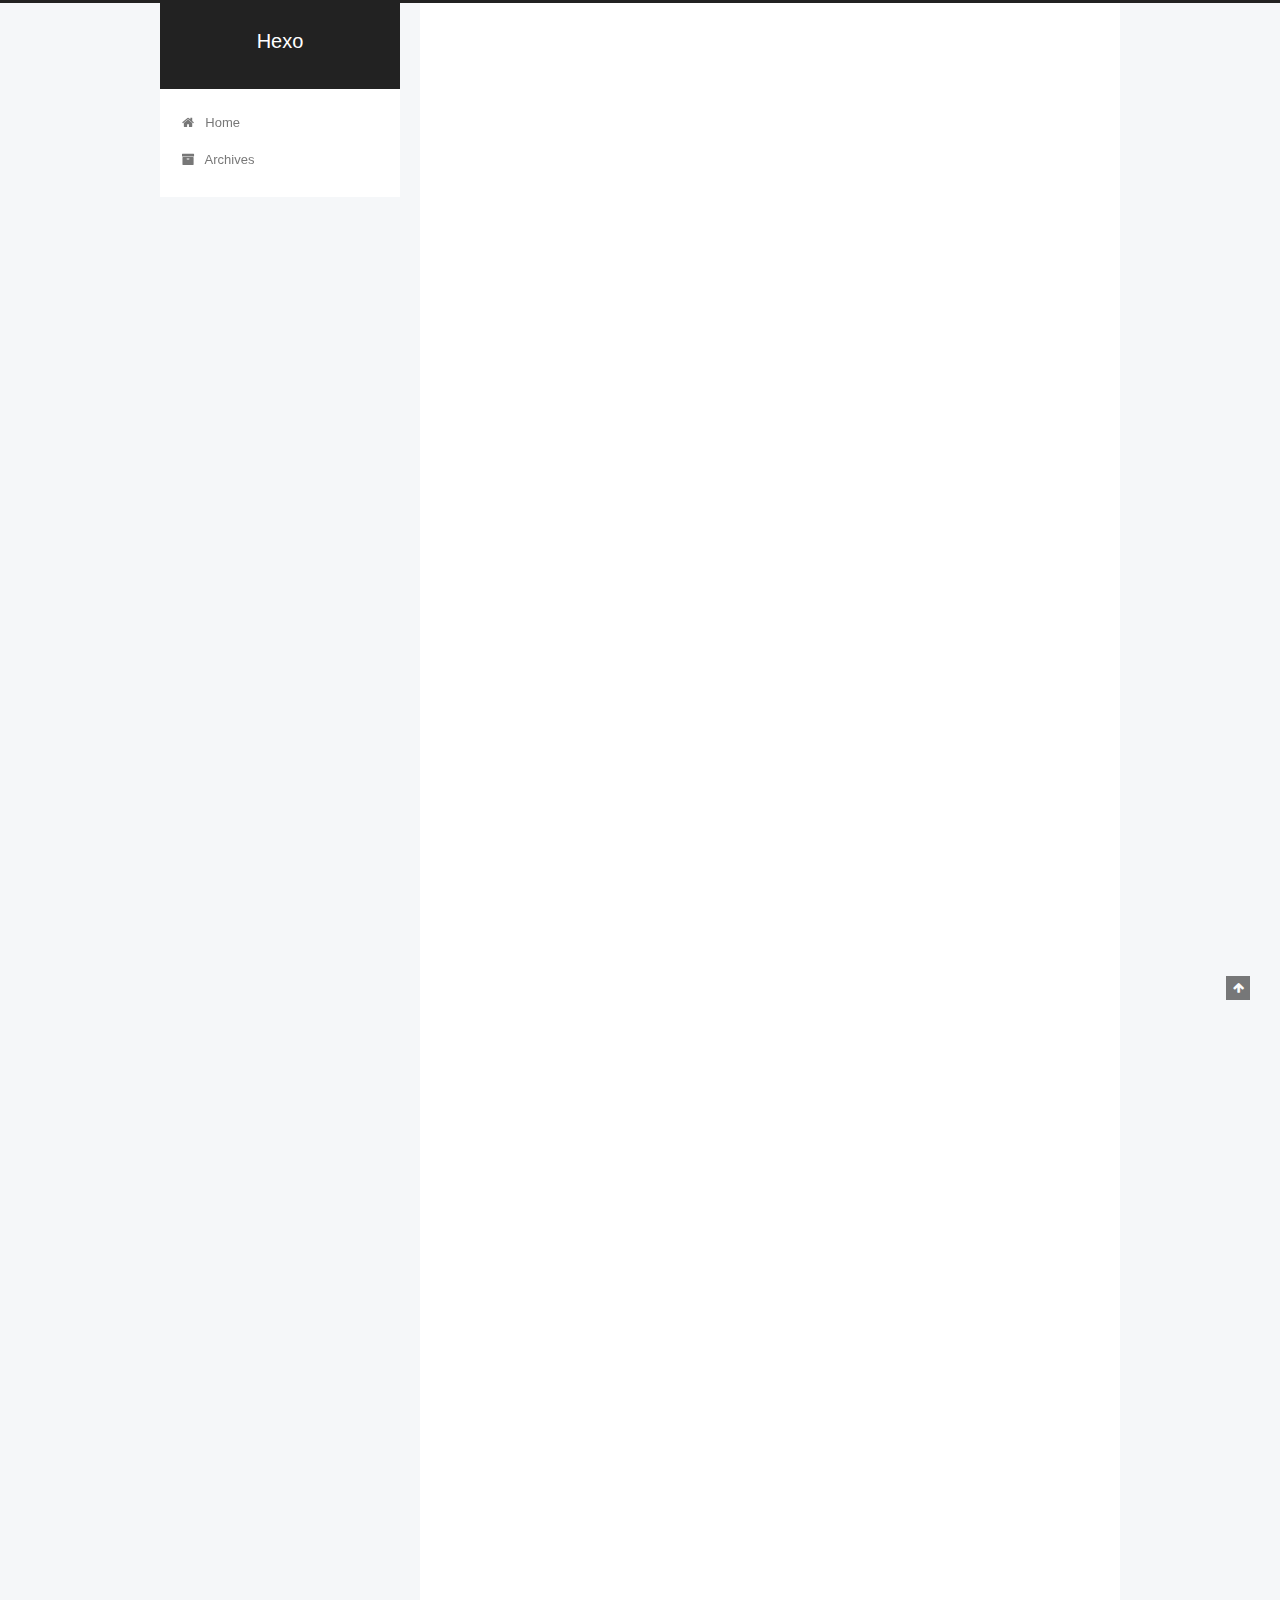
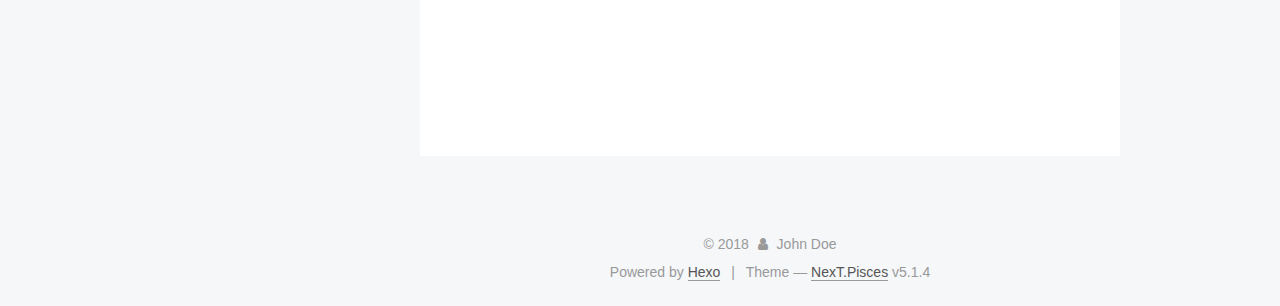
<file: index.html>
<!DOCTYPE html>



  


<html class="theme-next pisces use-motion" lang="">
<head>
  <meta charset="UTF-8"/>
<meta http-equiv="X-UA-Compatible" content="IE=edge" />
<meta name="viewport" content="width=device-width, initial-scale=1, maximum-scale=1"/>
<meta name="theme-color" content="#222">









<meta http-equiv="Cache-Control" content="no-transform" />
<meta http-equiv="Cache-Control" content="no-siteapp" />
















  
  
  <link href="/lib/fancybox/source/jquery.fancybox.css?v=2.1.5" rel="stylesheet" type="text/css" />







<link href="/lib/font-awesome/css/font-awesome.min.css?v=4.6.2" rel="stylesheet" type="text/css" />

<link href="/css/main.css?v=5.1.4" rel="stylesheet" type="text/css" />


  <link rel="apple-touch-icon" sizes="180x180" href="/images/apple-touch-icon-next.png?v=5.1.4">


  <link rel="icon" type="image/png" sizes="32x32" href="/images/favicon-32x32-next.png?v=5.1.4">


  <link rel="icon" type="image/png" sizes="16x16" href="/images/favicon-16x16-next.png?v=5.1.4">


  <link rel="mask-icon" href="/images/logo.svg?v=5.1.4" color="#222">





  <meta name="keywords" content="Hexo, NexT" />










<meta property="og:type" content="website">
<meta property="og:title" content="Hexo">
<meta property="og:url" content="http://yoursite.com/index.html">
<meta property="og:site_name" content="Hexo">
<meta property="og:locale" content="default">
<meta name="twitter:card" content="summary">
<meta name="twitter:title" content="Hexo">



<script type="text/javascript" id="hexo.configurations">
  var NexT = window.NexT || {};
  var CONFIG = {
    root: '/',
    scheme: 'Pisces',
    version: '5.1.4',
    sidebar: {"position":"left","display":"post","offset":12,"b2t":false,"scrollpercent":false,"onmobile":false},
    fancybox: true,
    tabs: true,
    motion: {"enable":true,"async":false,"transition":{"post_block":"fadeIn","post_header":"slideDownIn","post_body":"slideDownIn","coll_header":"slideLeftIn","sidebar":"slideUpIn"}},
    duoshuo: {
      userId: '0',
      author: 'Author'
    },
    algolia: {
      applicationID: '',
      apiKey: '',
      indexName: '',
      hits: {"per_page":10},
      labels: {"input_placeholder":"Search for Posts","hits_empty":"We didn't find any results for the search: ${query}","hits_stats":"${hits} results found in ${time} ms"}
    }
  };
</script>



  <link rel="canonical" href="http://yoursite.com/"/>





  <title>Hexo</title>
  








</head>

<body itemscope itemtype="http://schema.org/WebPage" lang="default">

  
  
    
  

  <div class="container sidebar-position-left 
  page-home">
    <div class="headband"></div>

    <header id="header" class="header" itemscope itemtype="http://schema.org/WPHeader">
      <div class="header-inner"><div class="site-brand-wrapper">
  <div class="site-meta ">
    

    <div class="custom-logo-site-title">
      <a href="/"  class="brand" rel="start">
        <span class="logo-line-before"><i></i></span>
        <span class="site-title">Hexo</span>
        <span class="logo-line-after"><i></i></span>
      </a>
    </div>
      
        <p class="site-subtitle"></p>
      
  </div>

  <div class="site-nav-toggle">
    <button>
      <span class="btn-bar"></span>
      <span class="btn-bar"></span>
      <span class="btn-bar"></span>
    </button>
  </div>
</div>

<nav class="site-nav">
  

  
    <ul id="menu" class="menu">
      
        
        <li class="menu-item menu-item-home">
          <a href="/" rel="section">
            
              <i class="menu-item-icon fa fa-fw fa-home"></i> <br />
            
            Home
          </a>
        </li>
      
        
        <li class="menu-item menu-item-archives">
          <a href="/archives/" rel="section">
            
              <i class="menu-item-icon fa fa-fw fa-archive"></i> <br />
            
            Archives
          </a>
        </li>
      

      
    </ul>
  

  
</nav>



 </div>
    </header>

    <main id="main" class="main">
      <div class="main-inner">
        <div class="content-wrap">
          <div id="content" class="content">
            
  <section id="posts" class="posts-expand">
    
      

  

  
  
  

  <article class="post post-type-normal" itemscope itemtype="http://schema.org/Article">
  
  
  
  <div class="post-block">
    <link itemprop="mainEntityOfPage" href="http://yoursite.com/2018/06/04/我的博客之路开始了/">

    <span hidden itemprop="author" itemscope itemtype="http://schema.org/Person">
      <meta itemprop="name" content="John Doe">
      <meta itemprop="description" content="">
      <meta itemprop="image" content="/images/avatar.gif">
    </span>

    <span hidden itemprop="publisher" itemscope itemtype="http://schema.org/Organization">
      <meta itemprop="name" content="Hexo">
    </span>

    
      <header class="post-header">

        
        
          <h1 class="post-title" itemprop="name headline">
                
                <a class="post-title-link" href="/2018/06/04/我的博客之路开始了/" itemprop="url">我的博客之路开始了</a></h1>
        

        <div class="post-meta">
          <span class="post-time">
            
              <span class="post-meta-item-icon">
                <i class="fa fa-calendar-o"></i>
              </span>
              
                <span class="post-meta-item-text">Posted on</span>
              
              <time title="Post created" itemprop="dateCreated datePublished" datetime="2018-06-04T15:23:38+08:00">
                2018-06-04
              </time>
            

            

            
          </span>

          

          
            
          

          
          

          

          

          

        </div>
      </header>
    

    
    
    
    <div class="post-body" itemprop="articleBody">

      
      

      
        
          
            <pre><code>将进酒
</code></pre><p>书法作品《将进酒》<br>君不见，黄河之水天上来，奔流到海不复回。<br>君不见，高堂明镜悲白发，朝如青丝暮成雪。<br>人生得意须尽欢，莫使金樽空对月。<br>天生我材必有用，千金散尽还复来。<br>烹羊宰牛且为乐，会须一饮三百杯。<br>岑夫子，丹丘生，将进酒，杯莫停。<br>与君歌一曲，请君为我倾耳听。<br>钟鼓馔玉不足贵，但愿长醉不复醒。<br>古来圣贤皆寂寞，惟有饮者留其名。<br>陈王昔时宴平乐，斗酒十千恣欢谑。<br>主人何为言少钱，径须沽取对君酌。<br>五花马⒂，千金裘，呼儿将出换美酒，与尔同销万古愁。</p>

          
        
      
    </div>
    
    
    

    

    

    

    <footer class="post-footer">
      

      

      

      
      
        <div class="post-eof"></div>
      
    </footer>
  </div>
  
  
  
  </article>


    
      

  

  
  
  

  <article class="post post-type-normal" itemscope itemtype="http://schema.org/Article">
  
  
  
  <div class="post-block">
    <link itemprop="mainEntityOfPage" href="http://yoursite.com/2018/06/04/hello-world/">

    <span hidden itemprop="author" itemscope itemtype="http://schema.org/Person">
      <meta itemprop="name" content="John Doe">
      <meta itemprop="description" content="">
      <meta itemprop="image" content="/images/avatar.gif">
    </span>

    <span hidden itemprop="publisher" itemscope itemtype="http://schema.org/Organization">
      <meta itemprop="name" content="Hexo">
    </span>

    
      <header class="post-header">

        
        
          <h1 class="post-title" itemprop="name headline">
                
                <a class="post-title-link" href="/2018/06/04/hello-world/" itemprop="url">Hello World</a></h1>
        

        <div class="post-meta">
          <span class="post-time">
            
              <span class="post-meta-item-icon">
                <i class="fa fa-calendar-o"></i>
              </span>
              
                <span class="post-meta-item-text">Posted on</span>
              
              <time title="Post created" itemprop="dateCreated datePublished" datetime="2018-06-04T14:58:35+08:00">
                2018-06-04
              </time>
            

            

            
          </span>

          

          
            
          

          
          

          

          

          

        </div>
      </header>
    

    
    
    
    <div class="post-body" itemprop="articleBody">

      
      

      
        
          
            <p>Welcome to <a href="https://hexo.io/" target="_blank" rel="noopener">Hexo</a>! This is your very first post. Check <a href="https://hexo.io/docs/" target="_blank" rel="noopener">documentation</a> for more info. If you get any problems when using Hexo, you can find the answer in <a href="https://hexo.io/docs/troubleshooting.html" target="_blank" rel="noopener">troubleshooting</a> or you can ask me on <a href="https://github.com/hexojs/hexo/issues" target="_blank" rel="noopener">GitHub</a>.</p>
<h2 id="Quick-Start"><a href="#Quick-Start" class="headerlink" title="Quick Start"></a>Quick Start</h2><h3 id="Create-a-new-post"><a href="#Create-a-new-post" class="headerlink" title="Create a new post"></a>Create a new post</h3><figure class="highlight bash"><table><tr><td class="gutter"><pre><span class="line">1</span><br></pre></td><td class="code"><pre><span class="line">$ hexo new <span class="string">"My New Post"</span></span><br></pre></td></tr></table></figure>
<p>More info: <a href="https://hexo.io/docs/writing.html" target="_blank" rel="noopener">Writing</a></p>
<h3 id="Run-server"><a href="#Run-server" class="headerlink" title="Run server"></a>Run server</h3><figure class="highlight bash"><table><tr><td class="gutter"><pre><span class="line">1</span><br></pre></td><td class="code"><pre><span class="line">$ hexo server</span><br></pre></td></tr></table></figure>
<p>More info: <a href="https://hexo.io/docs/server.html" target="_blank" rel="noopener">Server</a></p>
<h3 id="Generate-static-files"><a href="#Generate-static-files" class="headerlink" title="Generate static files"></a>Generate static files</h3><figure class="highlight bash"><table><tr><td class="gutter"><pre><span class="line">1</span><br></pre></td><td class="code"><pre><span class="line">$ hexo generate</span><br></pre></td></tr></table></figure>
<p>More info: <a href="https://hexo.io/docs/generating.html" target="_blank" rel="noopener">Generating</a></p>
<h3 id="Deploy-to-remote-sites"><a href="#Deploy-to-remote-sites" class="headerlink" title="Deploy to remote sites"></a>Deploy to remote sites</h3><figure class="highlight bash"><table><tr><td class="gutter"><pre><span class="line">1</span><br></pre></td><td class="code"><pre><span class="line">$ hexo deploy</span><br></pre></td></tr></table></figure>
<p>More info: <a href="https://hexo.io/docs/deployment.html" target="_blank" rel="noopener">Deployment</a></p>

          
        
      
    </div>
    
    
    

    

    

    

    <footer class="post-footer">
      

      

      

      
      
        <div class="post-eof"></div>
      
    </footer>
  </div>
  
  
  
  </article>


    
  </section>

  


          </div>
          


          

        </div>
        
          
  
  <div class="sidebar-toggle">
    <div class="sidebar-toggle-line-wrap">
      <span class="sidebar-toggle-line sidebar-toggle-line-first"></span>
      <span class="sidebar-toggle-line sidebar-toggle-line-middle"></span>
      <span class="sidebar-toggle-line sidebar-toggle-line-last"></span>
    </div>
  </div>

  <aside id="sidebar" class="sidebar">
    
    <div class="sidebar-inner">

      

      

      <section class="site-overview-wrap sidebar-panel sidebar-panel-active">
        <div class="site-overview">
          <div class="site-author motion-element" itemprop="author" itemscope itemtype="http://schema.org/Person">
            
              <img class="site-author-image" itemprop="image"
                src="/images/avatar.gif"
                alt="John Doe" />
            
              <p class="site-author-name" itemprop="name">John Doe</p>
              <p class="site-description motion-element" itemprop="description"></p>
          </div>

          <nav class="site-state motion-element">

            
              <div class="site-state-item site-state-posts">
              
                <a href="/archives/">
              
                  <span class="site-state-item-count">2</span>
                  <span class="site-state-item-name">posts</span>
                </a>
              </div>
            

            

            

          </nav>

          

          

          
          

          
          

          

        </div>
      </section>

      

      

    </div>
  </aside>


        
      </div>
    </main>

    <footer id="footer" class="footer">
      <div class="footer-inner">
        <div class="copyright">&copy; <span itemprop="copyrightYear">2018</span>
  <span class="with-love">
    <i class="fa fa-user"></i>
  </span>
  <span class="author" itemprop="copyrightHolder">John Doe</span>

  
</div>


  <div class="powered-by">Powered by <a class="theme-link" target="_blank" href="https://hexo.io">Hexo</a></div>



  <span class="post-meta-divider">|</span>



  <div class="theme-info">Theme &mdash; <a class="theme-link" target="_blank" href="https://github.com/iissnan/hexo-theme-next">NexT.Pisces</a> v5.1.4</div>




        







        
      </div>
    </footer>

    
      <div class="back-to-top">
        <i class="fa fa-arrow-up"></i>
        
      </div>
    

    

  </div>

  

<script type="text/javascript">
  if (Object.prototype.toString.call(window.Promise) !== '[object Function]') {
    window.Promise = null;
  }
</script>









  












  
  
    <script type="text/javascript" src="/lib/jquery/index.js?v=2.1.3"></script>
  

  
  
    <script type="text/javascript" src="/lib/fastclick/lib/fastclick.min.js?v=1.0.6"></script>
  

  
  
    <script type="text/javascript" src="/lib/jquery_lazyload/jquery.lazyload.js?v=1.9.7"></script>
  

  
  
    <script type="text/javascript" src="/lib/velocity/velocity.min.js?v=1.2.1"></script>
  

  
  
    <script type="text/javascript" src="/lib/velocity/velocity.ui.min.js?v=1.2.1"></script>
  

  
  
    <script type="text/javascript" src="/lib/fancybox/source/jquery.fancybox.pack.js?v=2.1.5"></script>
  


  


  <script type="text/javascript" src="/js/src/utils.js?v=5.1.4"></script>

  <script type="text/javascript" src="/js/src/motion.js?v=5.1.4"></script>



  
  


  <script type="text/javascript" src="/js/src/affix.js?v=5.1.4"></script>

  <script type="text/javascript" src="/js/src/schemes/pisces.js?v=5.1.4"></script>



  

  


  <script type="text/javascript" src="/js/src/bootstrap.js?v=5.1.4"></script>



  


  




	





  





  












  





  

  

  

  
  

  

  

  

</body>
</html>
</file>
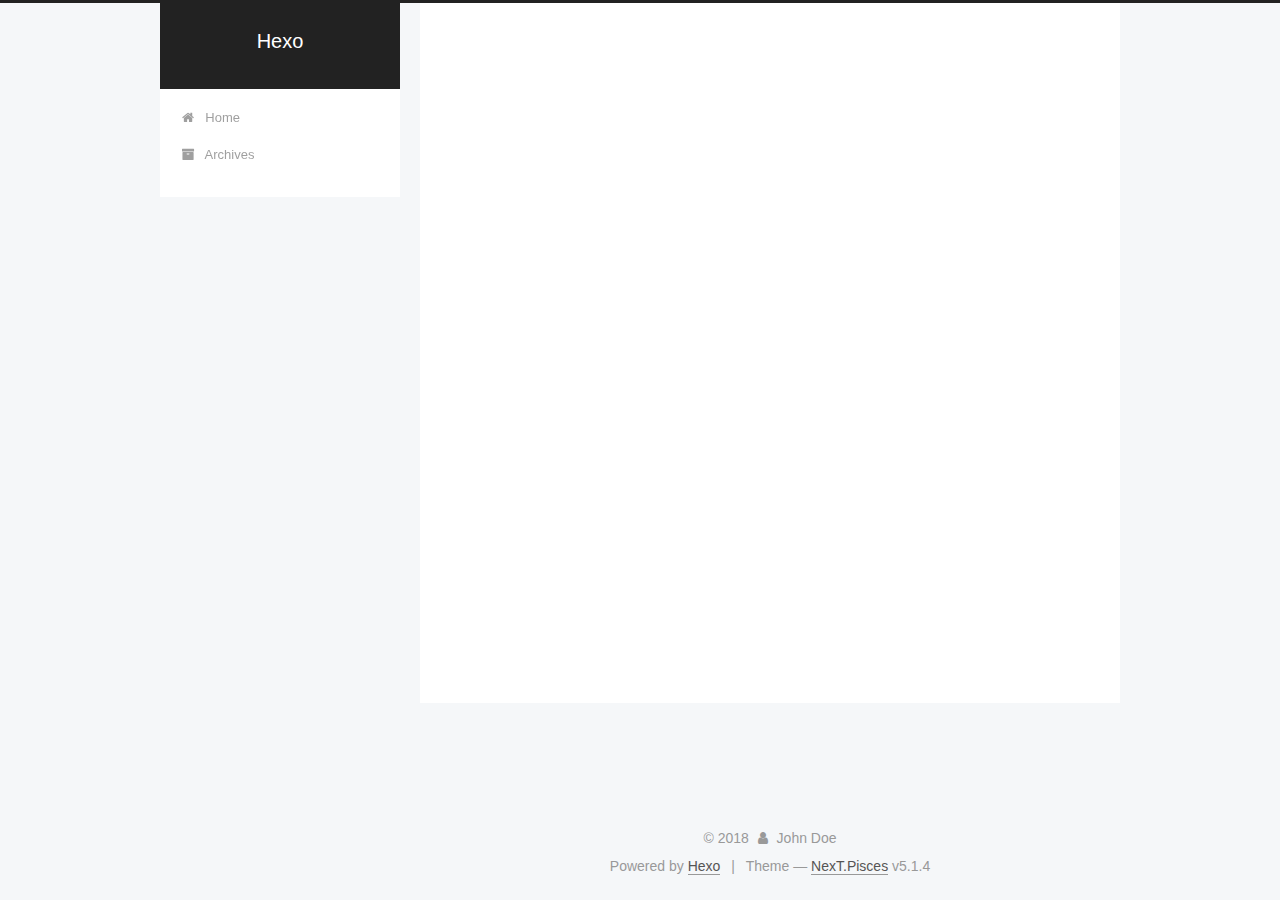
<file: archives/index.html>
<!DOCTYPE html>



  


<html class="theme-next pisces use-motion" lang="">
<head>
  <meta charset="UTF-8"/>
<meta http-equiv="X-UA-Compatible" content="IE=edge" />
<meta name="viewport" content="width=device-width, initial-scale=1, maximum-scale=1"/>
<meta name="theme-color" content="#222">









<meta http-equiv="Cache-Control" content="no-transform" />
<meta http-equiv="Cache-Control" content="no-siteapp" />
















  
  
  <link href="/lib/fancybox/source/jquery.fancybox.css?v=2.1.5" rel="stylesheet" type="text/css" />







<link href="/lib/font-awesome/css/font-awesome.min.css?v=4.6.2" rel="stylesheet" type="text/css" />

<link href="/css/main.css?v=5.1.4" rel="stylesheet" type="text/css" />


  <link rel="apple-touch-icon" sizes="180x180" href="/images/apple-touch-icon-next.png?v=5.1.4">


  <link rel="icon" type="image/png" sizes="32x32" href="/images/favicon-32x32-next.png?v=5.1.4">


  <link rel="icon" type="image/png" sizes="16x16" href="/images/favicon-16x16-next.png?v=5.1.4">


  <link rel="mask-icon" href="/images/logo.svg?v=5.1.4" color="#222">





  <meta name="keywords" content="Hexo, NexT" />










<meta property="og:type" content="website">
<meta property="og:title" content="Hexo">
<meta property="og:url" content="http://yoursite.com/archives/index.html">
<meta property="og:site_name" content="Hexo">
<meta property="og:locale" content="default">
<meta name="twitter:card" content="summary">
<meta name="twitter:title" content="Hexo">



<script type="text/javascript" id="hexo.configurations">
  var NexT = window.NexT || {};
  var CONFIG = {
    root: '/',
    scheme: 'Pisces',
    version: '5.1.4',
    sidebar: {"position":"left","display":"post","offset":12,"b2t":false,"scrollpercent":false,"onmobile":false},
    fancybox: true,
    tabs: true,
    motion: {"enable":true,"async":false,"transition":{"post_block":"fadeIn","post_header":"slideDownIn","post_body":"slideDownIn","coll_header":"slideLeftIn","sidebar":"slideUpIn"}},
    duoshuo: {
      userId: '0',
      author: 'Author'
    },
    algolia: {
      applicationID: '',
      apiKey: '',
      indexName: '',
      hits: {"per_page":10},
      labels: {"input_placeholder":"Search for Posts","hits_empty":"We didn't find any results for the search: ${query}","hits_stats":"${hits} results found in ${time} ms"}
    }
  };
</script>



  <link rel="canonical" href="http://yoursite.com/archives/"/>





  <title>Archive | Hexo</title>
  








</head>

<body itemscope itemtype="http://schema.org/WebPage" lang="default">

  
  
    
  

  <div class="container sidebar-position-left page-archive">
    <div class="headband"></div>

    <header id="header" class="header" itemscope itemtype="http://schema.org/WPHeader">
      <div class="header-inner"><div class="site-brand-wrapper">
  <div class="site-meta ">
    

    <div class="custom-logo-site-title">
      <a href="/"  class="brand" rel="start">
        <span class="logo-line-before"><i></i></span>
        <span class="site-title">Hexo</span>
        <span class="logo-line-after"><i></i></span>
      </a>
    </div>
      
        <p class="site-subtitle"></p>
      
  </div>

  <div class="site-nav-toggle">
    <button>
      <span class="btn-bar"></span>
      <span class="btn-bar"></span>
      <span class="btn-bar"></span>
    </button>
  </div>
</div>

<nav class="site-nav">
  

  
    <ul id="menu" class="menu">
      
        
        <li class="menu-item menu-item-home">
          <a href="/" rel="section">
            
              <i class="menu-item-icon fa fa-fw fa-home"></i> <br />
            
            Home
          </a>
        </li>
      
        
        <li class="menu-item menu-item-archives">
          <a href="/archives/" rel="section">
            
              <i class="menu-item-icon fa fa-fw fa-archive"></i> <br />
            
            Archives
          </a>
        </li>
      

      
    </ul>
  

  
</nav>



 </div>
    </header>

    <main id="main" class="main">
      <div class="main-inner">
        <div class="content-wrap">
          <div id="content" class="content">
            

  
  
  
  <div class="post-block archive">
    <div id="posts" class="posts-collapse">
      <span class="archive-move-on"></span>

      <span class="archive-page-counter">
        
        
        
          
        
        Um..! 2 posts in total. Keep on posting.
      </span>

      

        
        
        

        
          
          <div class="collection-title">
            <h1 class="archive-year" id="archive-year-2018">2018</h1>
          </div>
        
        

        

  <article class="post post-type-normal" itemscope itemtype="http://schema.org/Article">
    <header class="post-header">

      <h2 class="post-title">
        
            <a class="post-title-link" href="/2018/06/04/我的博客之路开始了/" itemprop="url">
              
                <span itemprop="name">我的博客之路开始了</span>
              
            </a>
        
      </h2>

      <div class="post-meta">
        <time class="post-time" itemprop="dateCreated"
              datetime="2018-06-04T15:23:38+08:00"
              content="2018-06-04" >
          06-04
        </time>
      </div>

    </header>
  </article>



      

        
        
        

        
        

        

  <article class="post post-type-normal" itemscope itemtype="http://schema.org/Article">
    <header class="post-header">

      <h2 class="post-title">
        
            <a class="post-title-link" href="/2018/06/04/hello-world/" itemprop="url">
              
                <span itemprop="name">Hello World</span>
              
            </a>
        
      </h2>

      <div class="post-meta">
        <time class="post-time" itemprop="dateCreated"
              datetime="2018-06-04T14:58:35+08:00"
              content="2018-06-04" >
          06-04
        </time>
      </div>

    </header>
  </article>



      

    </div>
  </div>
  
  
  

  



          </div>
          


          

        </div>
        
          
  
  <div class="sidebar-toggle">
    <div class="sidebar-toggle-line-wrap">
      <span class="sidebar-toggle-line sidebar-toggle-line-first"></span>
      <span class="sidebar-toggle-line sidebar-toggle-line-middle"></span>
      <span class="sidebar-toggle-line sidebar-toggle-line-last"></span>
    </div>
  </div>

  <aside id="sidebar" class="sidebar">
    
    <div class="sidebar-inner">

      

      

      <section class="site-overview-wrap sidebar-panel sidebar-panel-active">
        <div class="site-overview">
          <div class="site-author motion-element" itemprop="author" itemscope itemtype="http://schema.org/Person">
            
              <img class="site-author-image" itemprop="image"
                src="/images/avatar.gif"
                alt="John Doe" />
            
              <p class="site-author-name" itemprop="name">John Doe</p>
              <p class="site-description motion-element" itemprop="description"></p>
          </div>

          <nav class="site-state motion-element">

            
              <div class="site-state-item site-state-posts">
              
                <a href="/archives/">
              
                  <span class="site-state-item-count">2</span>
                  <span class="site-state-item-name">posts</span>
                </a>
              </div>
            

            

            

          </nav>

          

          

          
          

          
          

          

        </div>
      </section>

      

      

    </div>
  </aside>


        
      </div>
    </main>

    <footer id="footer" class="footer">
      <div class="footer-inner">
        <div class="copyright">&copy; <span itemprop="copyrightYear">2018</span>
  <span class="with-love">
    <i class="fa fa-user"></i>
  </span>
  <span class="author" itemprop="copyrightHolder">John Doe</span>

  
</div>


  <div class="powered-by">Powered by <a class="theme-link" target="_blank" href="https://hexo.io">Hexo</a></div>



  <span class="post-meta-divider">|</span>



  <div class="theme-info">Theme &mdash; <a class="theme-link" target="_blank" href="https://github.com/iissnan/hexo-theme-next">NexT.Pisces</a> v5.1.4</div>




        







        
      </div>
    </footer>

    
      <div class="back-to-top">
        <i class="fa fa-arrow-up"></i>
        
      </div>
    

    

  </div>

  

<script type="text/javascript">
  if (Object.prototype.toString.call(window.Promise) !== '[object Function]') {
    window.Promise = null;
  }
</script>









  












  
  
    <script type="text/javascript" src="/lib/jquery/index.js?v=2.1.3"></script>
  

  
  
    <script type="text/javascript" src="/lib/fastclick/lib/fastclick.min.js?v=1.0.6"></script>
  

  
  
    <script type="text/javascript" src="/lib/jquery_lazyload/jquery.lazyload.js?v=1.9.7"></script>
  

  
  
    <script type="text/javascript" src="/lib/velocity/velocity.min.js?v=1.2.1"></script>
  

  
  
    <script type="text/javascript" src="/lib/velocity/velocity.ui.min.js?v=1.2.1"></script>
  

  
  
    <script type="text/javascript" src="/lib/fancybox/source/jquery.fancybox.pack.js?v=2.1.5"></script>
  


  


  <script type="text/javascript" src="/js/src/utils.js?v=5.1.4"></script>

  <script type="text/javascript" src="/js/src/motion.js?v=5.1.4"></script>



  
  


  <script type="text/javascript" src="/js/src/affix.js?v=5.1.4"></script>

  <script type="text/javascript" src="/js/src/schemes/pisces.js?v=5.1.4"></script>



  

  


  <script type="text/javascript" src="/js/src/bootstrap.js?v=5.1.4"></script>



  


  




	





  





  












  





  

  

  

  
  

  

  

  

</body>
</html>
</file>
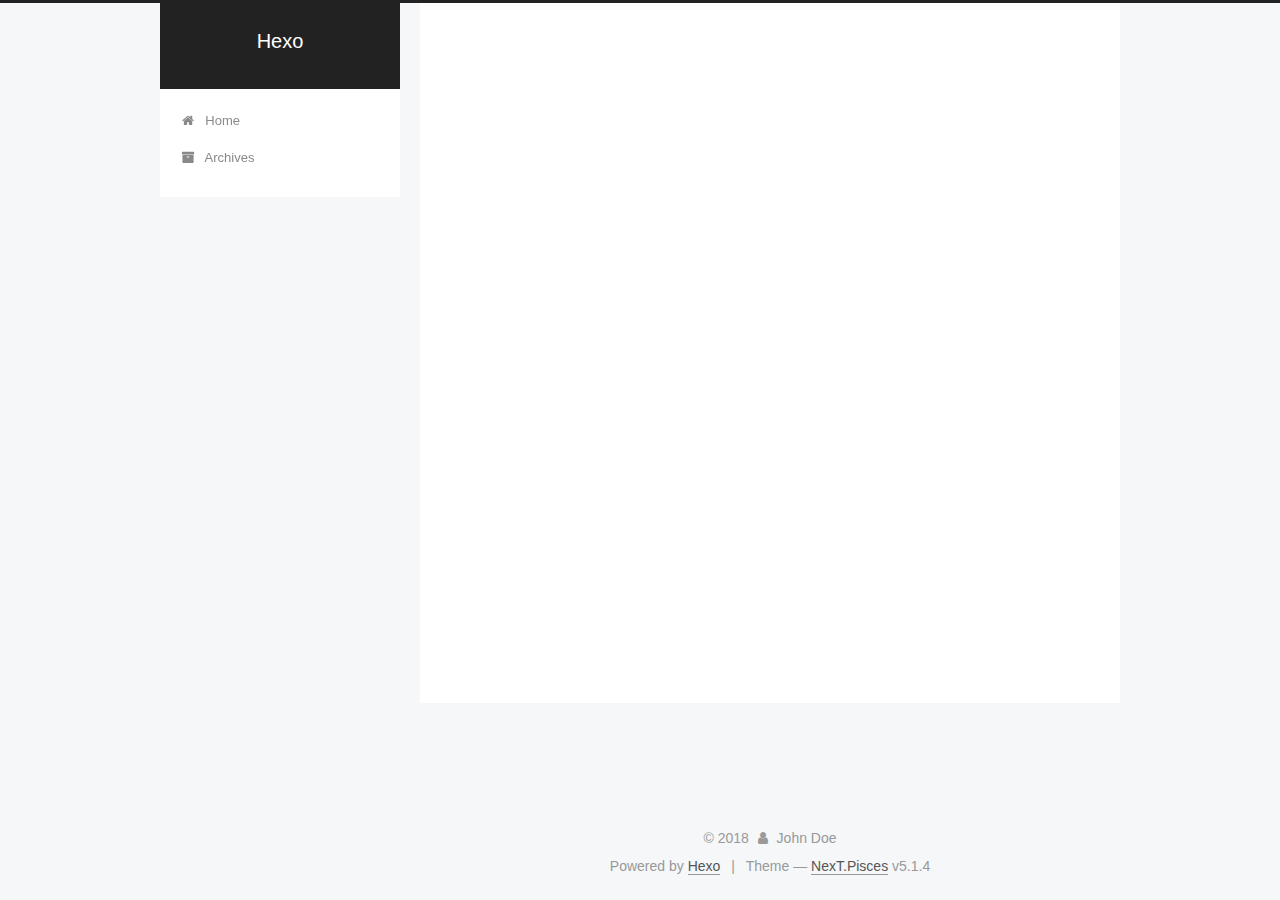
<file: archives/2018/index.html>
<!DOCTYPE html>



  


<html class="theme-next pisces use-motion" lang="">
<head>
  <meta charset="UTF-8"/>
<meta http-equiv="X-UA-Compatible" content="IE=edge" />
<meta name="viewport" content="width=device-width, initial-scale=1, maximum-scale=1"/>
<meta name="theme-color" content="#222">









<meta http-equiv="Cache-Control" content="no-transform" />
<meta http-equiv="Cache-Control" content="no-siteapp" />
















  
  
  <link href="/lib/fancybox/source/jquery.fancybox.css?v=2.1.5" rel="stylesheet" type="text/css" />







<link href="/lib/font-awesome/css/font-awesome.min.css?v=4.6.2" rel="stylesheet" type="text/css" />

<link href="/css/main.css?v=5.1.4" rel="stylesheet" type="text/css" />


  <link rel="apple-touch-icon" sizes="180x180" href="/images/apple-touch-icon-next.png?v=5.1.4">


  <link rel="icon" type="image/png" sizes="32x32" href="/images/favicon-32x32-next.png?v=5.1.4">


  <link rel="icon" type="image/png" sizes="16x16" href="/images/favicon-16x16-next.png?v=5.1.4">


  <link rel="mask-icon" href="/images/logo.svg?v=5.1.4" color="#222">





  <meta name="keywords" content="Hexo, NexT" />










<meta property="og:type" content="website">
<meta property="og:title" content="Hexo">
<meta property="og:url" content="http://yoursite.com/archives/2018/index.html">
<meta property="og:site_name" content="Hexo">
<meta property="og:locale" content="default">
<meta name="twitter:card" content="summary">
<meta name="twitter:title" content="Hexo">



<script type="text/javascript" id="hexo.configurations">
  var NexT = window.NexT || {};
  var CONFIG = {
    root: '/',
    scheme: 'Pisces',
    version: '5.1.4',
    sidebar: {"position":"left","display":"post","offset":12,"b2t":false,"scrollpercent":false,"onmobile":false},
    fancybox: true,
    tabs: true,
    motion: {"enable":true,"async":false,"transition":{"post_block":"fadeIn","post_header":"slideDownIn","post_body":"slideDownIn","coll_header":"slideLeftIn","sidebar":"slideUpIn"}},
    duoshuo: {
      userId: '0',
      author: 'Author'
    },
    algolia: {
      applicationID: '',
      apiKey: '',
      indexName: '',
      hits: {"per_page":10},
      labels: {"input_placeholder":"Search for Posts","hits_empty":"We didn't find any results for the search: ${query}","hits_stats":"${hits} results found in ${time} ms"}
    }
  };
</script>



  <link rel="canonical" href="http://yoursite.com/archives/2018/"/>





  <title>Archive | Hexo</title>
  








</head>

<body itemscope itemtype="http://schema.org/WebPage" lang="default">

  
  
    
  

  <div class="container sidebar-position-left page-archive">
    <div class="headband"></div>

    <header id="header" class="header" itemscope itemtype="http://schema.org/WPHeader">
      <div class="header-inner"><div class="site-brand-wrapper">
  <div class="site-meta ">
    

    <div class="custom-logo-site-title">
      <a href="/"  class="brand" rel="start">
        <span class="logo-line-before"><i></i></span>
        <span class="site-title">Hexo</span>
        <span class="logo-line-after"><i></i></span>
      </a>
    </div>
      
        <p class="site-subtitle"></p>
      
  </div>

  <div class="site-nav-toggle">
    <button>
      <span class="btn-bar"></span>
      <span class="btn-bar"></span>
      <span class="btn-bar"></span>
    </button>
  </div>
</div>

<nav class="site-nav">
  

  
    <ul id="menu" class="menu">
      
        
        <li class="menu-item menu-item-home">
          <a href="/" rel="section">
            
              <i class="menu-item-icon fa fa-fw fa-home"></i> <br />
            
            Home
          </a>
        </li>
      
        
        <li class="menu-item menu-item-archives">
          <a href="/archives/" rel="section">
            
              <i class="menu-item-icon fa fa-fw fa-archive"></i> <br />
            
            Archives
          </a>
        </li>
      

      
    </ul>
  

  
</nav>



 </div>
    </header>

    <main id="main" class="main">
      <div class="main-inner">
        <div class="content-wrap">
          <div id="content" class="content">
            

  
  
  
  <div class="post-block archive">
    <div id="posts" class="posts-collapse">
      <span class="archive-move-on"></span>

      <span class="archive-page-counter">
        
        
        
          
        
        Um..! 2 posts in total. Keep on posting.
      </span>

      

        
        
        

        
          
          <div class="collection-title">
            <h1 class="archive-year" id="archive-year-2018">2018</h1>
          </div>
        
        

        

  <article class="post post-type-normal" itemscope itemtype="http://schema.org/Article">
    <header class="post-header">

      <h2 class="post-title">
        
            <a class="post-title-link" href="/2018/06/04/我的博客之路开始了/" itemprop="url">
              
                <span itemprop="name">我的博客之路开始了</span>
              
            </a>
        
      </h2>

      <div class="post-meta">
        <time class="post-time" itemprop="dateCreated"
              datetime="2018-06-04T15:23:38+08:00"
              content="2018-06-04" >
          06-04
        </time>
      </div>

    </header>
  </article>



      

        
        
        

        
        

        

  <article class="post post-type-normal" itemscope itemtype="http://schema.org/Article">
    <header class="post-header">

      <h2 class="post-title">
        
            <a class="post-title-link" href="/2018/06/04/hello-world/" itemprop="url">
              
                <span itemprop="name">Hello World</span>
              
            </a>
        
      </h2>

      <div class="post-meta">
        <time class="post-time" itemprop="dateCreated"
              datetime="2018-06-04T14:58:35+08:00"
              content="2018-06-04" >
          06-04
        </time>
      </div>

    </header>
  </article>



      

    </div>
  </div>
  
  
  

  



          </div>
          


          

        </div>
        
          
  
  <div class="sidebar-toggle">
    <div class="sidebar-toggle-line-wrap">
      <span class="sidebar-toggle-line sidebar-toggle-line-first"></span>
      <span class="sidebar-toggle-line sidebar-toggle-line-middle"></span>
      <span class="sidebar-toggle-line sidebar-toggle-line-last"></span>
    </div>
  </div>

  <aside id="sidebar" class="sidebar">
    
    <div class="sidebar-inner">

      

      

      <section class="site-overview-wrap sidebar-panel sidebar-panel-active">
        <div class="site-overview">
          <div class="site-author motion-element" itemprop="author" itemscope itemtype="http://schema.org/Person">
            
              <img class="site-author-image" itemprop="image"
                src="/images/avatar.gif"
                alt="John Doe" />
            
              <p class="site-author-name" itemprop="name">John Doe</p>
              <p class="site-description motion-element" itemprop="description"></p>
          </div>

          <nav class="site-state motion-element">

            
              <div class="site-state-item site-state-posts">
              
                <a href="/archives/">
              
                  <span class="site-state-item-count">2</span>
                  <span class="site-state-item-name">posts</span>
                </a>
              </div>
            

            

            

          </nav>

          

          

          
          

          
          

          

        </div>
      </section>

      

      

    </div>
  </aside>


        
      </div>
    </main>

    <footer id="footer" class="footer">
      <div class="footer-inner">
        <div class="copyright">&copy; <span itemprop="copyrightYear">2018</span>
  <span class="with-love">
    <i class="fa fa-user"></i>
  </span>
  <span class="author" itemprop="copyrightHolder">John Doe</span>

  
</div>


  <div class="powered-by">Powered by <a class="theme-link" target="_blank" href="https://hexo.io">Hexo</a></div>



  <span class="post-meta-divider">|</span>



  <div class="theme-info">Theme &mdash; <a class="theme-link" target="_blank" href="https://github.com/iissnan/hexo-theme-next">NexT.Pisces</a> v5.1.4</div>




        







        
      </div>
    </footer>

    
      <div class="back-to-top">
        <i class="fa fa-arrow-up"></i>
        
      </div>
    

    

  </div>

  

<script type="text/javascript">
  if (Object.prototype.toString.call(window.Promise) !== '[object Function]') {
    window.Promise = null;
  }
</script>









  












  
  
    <script type="text/javascript" src="/lib/jquery/index.js?v=2.1.3"></script>
  

  
  
    <script type="text/javascript" src="/lib/fastclick/lib/fastclick.min.js?v=1.0.6"></script>
  

  
  
    <script type="text/javascript" src="/lib/jquery_lazyload/jquery.lazyload.js?v=1.9.7"></script>
  

  
  
    <script type="text/javascript" src="/lib/velocity/velocity.min.js?v=1.2.1"></script>
  

  
  
    <script type="text/javascript" src="/lib/velocity/velocity.ui.min.js?v=1.2.1"></script>
  

  
  
    <script type="text/javascript" src="/lib/fancybox/source/jquery.fancybox.pack.js?v=2.1.5"></script>
  


  


  <script type="text/javascript" src="/js/src/utils.js?v=5.1.4"></script>

  <script type="text/javascript" src="/js/src/motion.js?v=5.1.4"></script>



  
  


  <script type="text/javascript" src="/js/src/affix.js?v=5.1.4"></script>

  <script type="text/javascript" src="/js/src/schemes/pisces.js?v=5.1.4"></script>



  

  


  <script type="text/javascript" src="/js/src/bootstrap.js?v=5.1.4"></script>



  


  




	





  





  












  





  

  

  

  
  

  

  

  

</body>
</html>
</file>
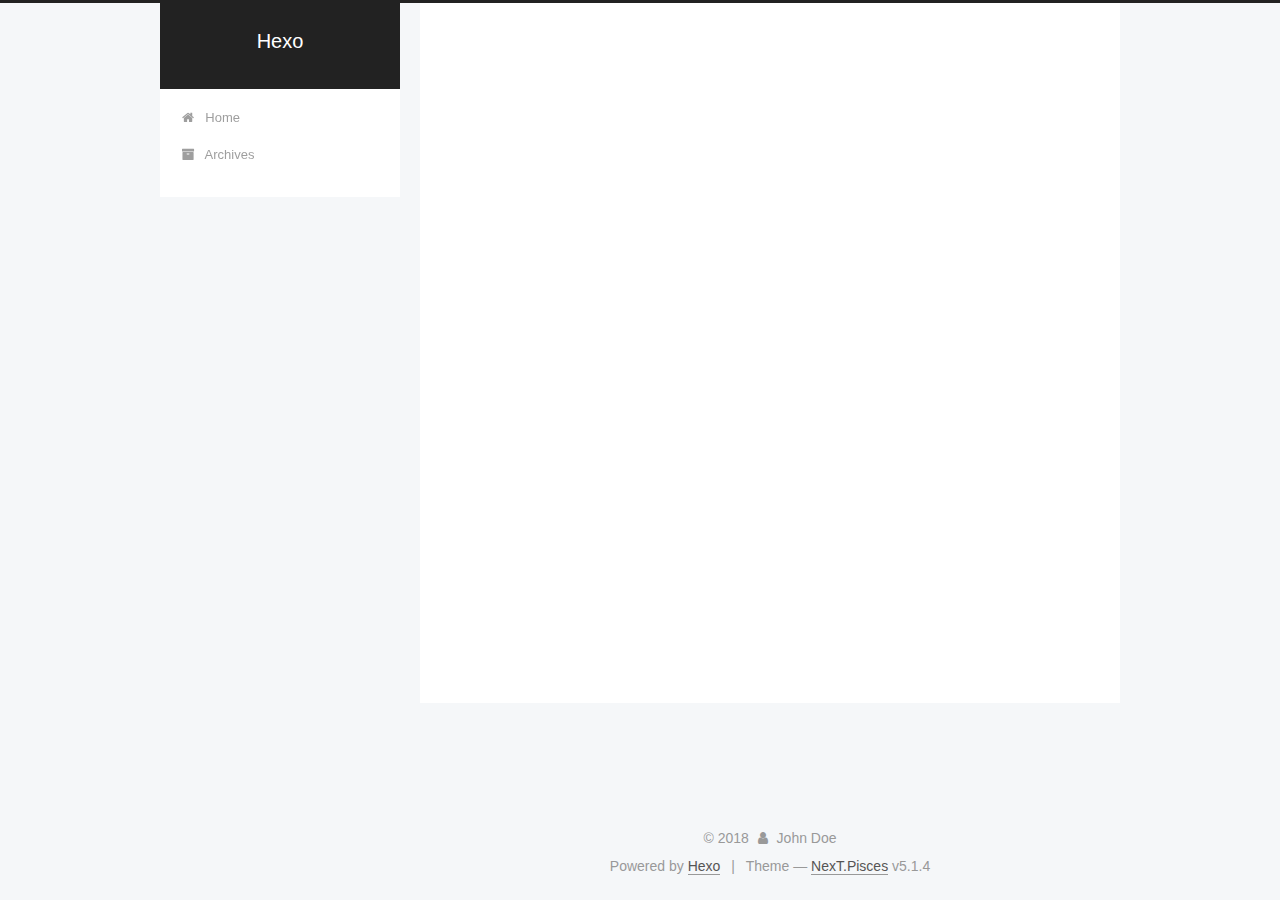
<file: archives/2018/06/index.html>
<!DOCTYPE html>



  


<html class="theme-next pisces use-motion" lang="">
<head>
  <meta charset="UTF-8"/>
<meta http-equiv="X-UA-Compatible" content="IE=edge" />
<meta name="viewport" content="width=device-width, initial-scale=1, maximum-scale=1"/>
<meta name="theme-color" content="#222">









<meta http-equiv="Cache-Control" content="no-transform" />
<meta http-equiv="Cache-Control" content="no-siteapp" />
















  
  
  <link href="/lib/fancybox/source/jquery.fancybox.css?v=2.1.5" rel="stylesheet" type="text/css" />







<link href="/lib/font-awesome/css/font-awesome.min.css?v=4.6.2" rel="stylesheet" type="text/css" />

<link href="/css/main.css?v=5.1.4" rel="stylesheet" type="text/css" />


  <link rel="apple-touch-icon" sizes="180x180" href="/images/apple-touch-icon-next.png?v=5.1.4">


  <link rel="icon" type="image/png" sizes="32x32" href="/images/favicon-32x32-next.png?v=5.1.4">


  <link rel="icon" type="image/png" sizes="16x16" href="/images/favicon-16x16-next.png?v=5.1.4">


  <link rel="mask-icon" href="/images/logo.svg?v=5.1.4" color="#222">





  <meta name="keywords" content="Hexo, NexT" />










<meta property="og:type" content="website">
<meta property="og:title" content="Hexo">
<meta property="og:url" content="http://yoursite.com/archives/2018/06/index.html">
<meta property="og:site_name" content="Hexo">
<meta property="og:locale" content="default">
<meta name="twitter:card" content="summary">
<meta name="twitter:title" content="Hexo">



<script type="text/javascript" id="hexo.configurations">
  var NexT = window.NexT || {};
  var CONFIG = {
    root: '/',
    scheme: 'Pisces',
    version: '5.1.4',
    sidebar: {"position":"left","display":"post","offset":12,"b2t":false,"scrollpercent":false,"onmobile":false},
    fancybox: true,
    tabs: true,
    motion: {"enable":true,"async":false,"transition":{"post_block":"fadeIn","post_header":"slideDownIn","post_body":"slideDownIn","coll_header":"slideLeftIn","sidebar":"slideUpIn"}},
    duoshuo: {
      userId: '0',
      author: 'Author'
    },
    algolia: {
      applicationID: '',
      apiKey: '',
      indexName: '',
      hits: {"per_page":10},
      labels: {"input_placeholder":"Search for Posts","hits_empty":"We didn't find any results for the search: ${query}","hits_stats":"${hits} results found in ${time} ms"}
    }
  };
</script>



  <link rel="canonical" href="http://yoursite.com/archives/2018/06/"/>





  <title>Archive | Hexo</title>
  








</head>

<body itemscope itemtype="http://schema.org/WebPage" lang="default">

  
  
    
  

  <div class="container sidebar-position-left page-archive">
    <div class="headband"></div>

    <header id="header" class="header" itemscope itemtype="http://schema.org/WPHeader">
      <div class="header-inner"><div class="site-brand-wrapper">
  <div class="site-meta ">
    

    <div class="custom-logo-site-title">
      <a href="/"  class="brand" rel="start">
        <span class="logo-line-before"><i></i></span>
        <span class="site-title">Hexo</span>
        <span class="logo-line-after"><i></i></span>
      </a>
    </div>
      
        <p class="site-subtitle"></p>
      
  </div>

  <div class="site-nav-toggle">
    <button>
      <span class="btn-bar"></span>
      <span class="btn-bar"></span>
      <span class="btn-bar"></span>
    </button>
  </div>
</div>

<nav class="site-nav">
  

  
    <ul id="menu" class="menu">
      
        
        <li class="menu-item menu-item-home">
          <a href="/" rel="section">
            
              <i class="menu-item-icon fa fa-fw fa-home"></i> <br />
            
            Home
          </a>
        </li>
      
        
        <li class="menu-item menu-item-archives">
          <a href="/archives/" rel="section">
            
              <i class="menu-item-icon fa fa-fw fa-archive"></i> <br />
            
            Archives
          </a>
        </li>
      

      
    </ul>
  

  
</nav>



 </div>
    </header>

    <main id="main" class="main">
      <div class="main-inner">
        <div class="content-wrap">
          <div id="content" class="content">
            

  
  
  
  <div class="post-block archive">
    <div id="posts" class="posts-collapse">
      <span class="archive-move-on"></span>

      <span class="archive-page-counter">
        
        
        
          
        
        Um..! 2 posts in total. Keep on posting.
      </span>

      

        
        
        

        
          
          <div class="collection-title">
            <h1 class="archive-year" id="archive-year-2018">2018</h1>
          </div>
        
        

        

  <article class="post post-type-normal" itemscope itemtype="http://schema.org/Article">
    <header class="post-header">

      <h2 class="post-title">
        
            <a class="post-title-link" href="/2018/06/04/我的博客之路开始了/" itemprop="url">
              
                <span itemprop="name">我的博客之路开始了</span>
              
            </a>
        
      </h2>

      <div class="post-meta">
        <time class="post-time" itemprop="dateCreated"
              datetime="2018-06-04T15:23:38+08:00"
              content="2018-06-04" >
          06-04
        </time>
      </div>

    </header>
  </article>



      

        
        
        

        
        

        

  <article class="post post-type-normal" itemscope itemtype="http://schema.org/Article">
    <header class="post-header">

      <h2 class="post-title">
        
            <a class="post-title-link" href="/2018/06/04/hello-world/" itemprop="url">
              
                <span itemprop="name">Hello World</span>
              
            </a>
        
      </h2>

      <div class="post-meta">
        <time class="post-time" itemprop="dateCreated"
              datetime="2018-06-04T14:58:35+08:00"
              content="2018-06-04" >
          06-04
        </time>
      </div>

    </header>
  </article>



      

    </div>
  </div>
  
  
  

  



          </div>
          


          

        </div>
        
          
  
  <div class="sidebar-toggle">
    <div class="sidebar-toggle-line-wrap">
      <span class="sidebar-toggle-line sidebar-toggle-line-first"></span>
      <span class="sidebar-toggle-line sidebar-toggle-line-middle"></span>
      <span class="sidebar-toggle-line sidebar-toggle-line-last"></span>
    </div>
  </div>

  <aside id="sidebar" class="sidebar">
    
    <div class="sidebar-inner">

      

      

      <section class="site-overview-wrap sidebar-panel sidebar-panel-active">
        <div class="site-overview">
          <div class="site-author motion-element" itemprop="author" itemscope itemtype="http://schema.org/Person">
            
              <img class="site-author-image" itemprop="image"
                src="/images/avatar.gif"
                alt="John Doe" />
            
              <p class="site-author-name" itemprop="name">John Doe</p>
              <p class="site-description motion-element" itemprop="description"></p>
          </div>

          <nav class="site-state motion-element">

            
              <div class="site-state-item site-state-posts">
              
                <a href="/archives/">
              
                  <span class="site-state-item-count">2</span>
                  <span class="site-state-item-name">posts</span>
                </a>
              </div>
            

            

            

          </nav>

          

          

          
          

          
          

          

        </div>
      </section>

      

      

    </div>
  </aside>


        
      </div>
    </main>

    <footer id="footer" class="footer">
      <div class="footer-inner">
        <div class="copyright">&copy; <span itemprop="copyrightYear">2018</span>
  <span class="with-love">
    <i class="fa fa-user"></i>
  </span>
  <span class="author" itemprop="copyrightHolder">John Doe</span>

  
</div>


  <div class="powered-by">Powered by <a class="theme-link" target="_blank" href="https://hexo.io">Hexo</a></div>



  <span class="post-meta-divider">|</span>



  <div class="theme-info">Theme &mdash; <a class="theme-link" target="_blank" href="https://github.com/iissnan/hexo-theme-next">NexT.Pisces</a> v5.1.4</div>




        







        
      </div>
    </footer>

    
      <div class="back-to-top">
        <i class="fa fa-arrow-up"></i>
        
      </div>
    

    

  </div>

  

<script type="text/javascript">
  if (Object.prototype.toString.call(window.Promise) !== '[object Function]') {
    window.Promise = null;
  }
</script>









  












  
  
    <script type="text/javascript" src="/lib/jquery/index.js?v=2.1.3"></script>
  

  
  
    <script type="text/javascript" src="/lib/fastclick/lib/fastclick.min.js?v=1.0.6"></script>
  

  
  
    <script type="text/javascript" src="/lib/jquery_lazyload/jquery.lazyload.js?v=1.9.7"></script>
  

  
  
    <script type="text/javascript" src="/lib/velocity/velocity.min.js?v=1.2.1"></script>
  

  
  
    <script type="text/javascript" src="/lib/velocity/velocity.ui.min.js?v=1.2.1"></script>
  

  
  
    <script type="text/javascript" src="/lib/fancybox/source/jquery.fancybox.pack.js?v=2.1.5"></script>
  


  


  <script type="text/javascript" src="/js/src/utils.js?v=5.1.4"></script>

  <script type="text/javascript" src="/js/src/motion.js?v=5.1.4"></script>



  
  


  <script type="text/javascript" src="/js/src/affix.js?v=5.1.4"></script>

  <script type="text/javascript" src="/js/src/schemes/pisces.js?v=5.1.4"></script>



  

  


  <script type="text/javascript" src="/js/src/bootstrap.js?v=5.1.4"></script>



  


  




	





  





  












  





  

  

  

  
  

  

  

  

</body>
</html>
</file>
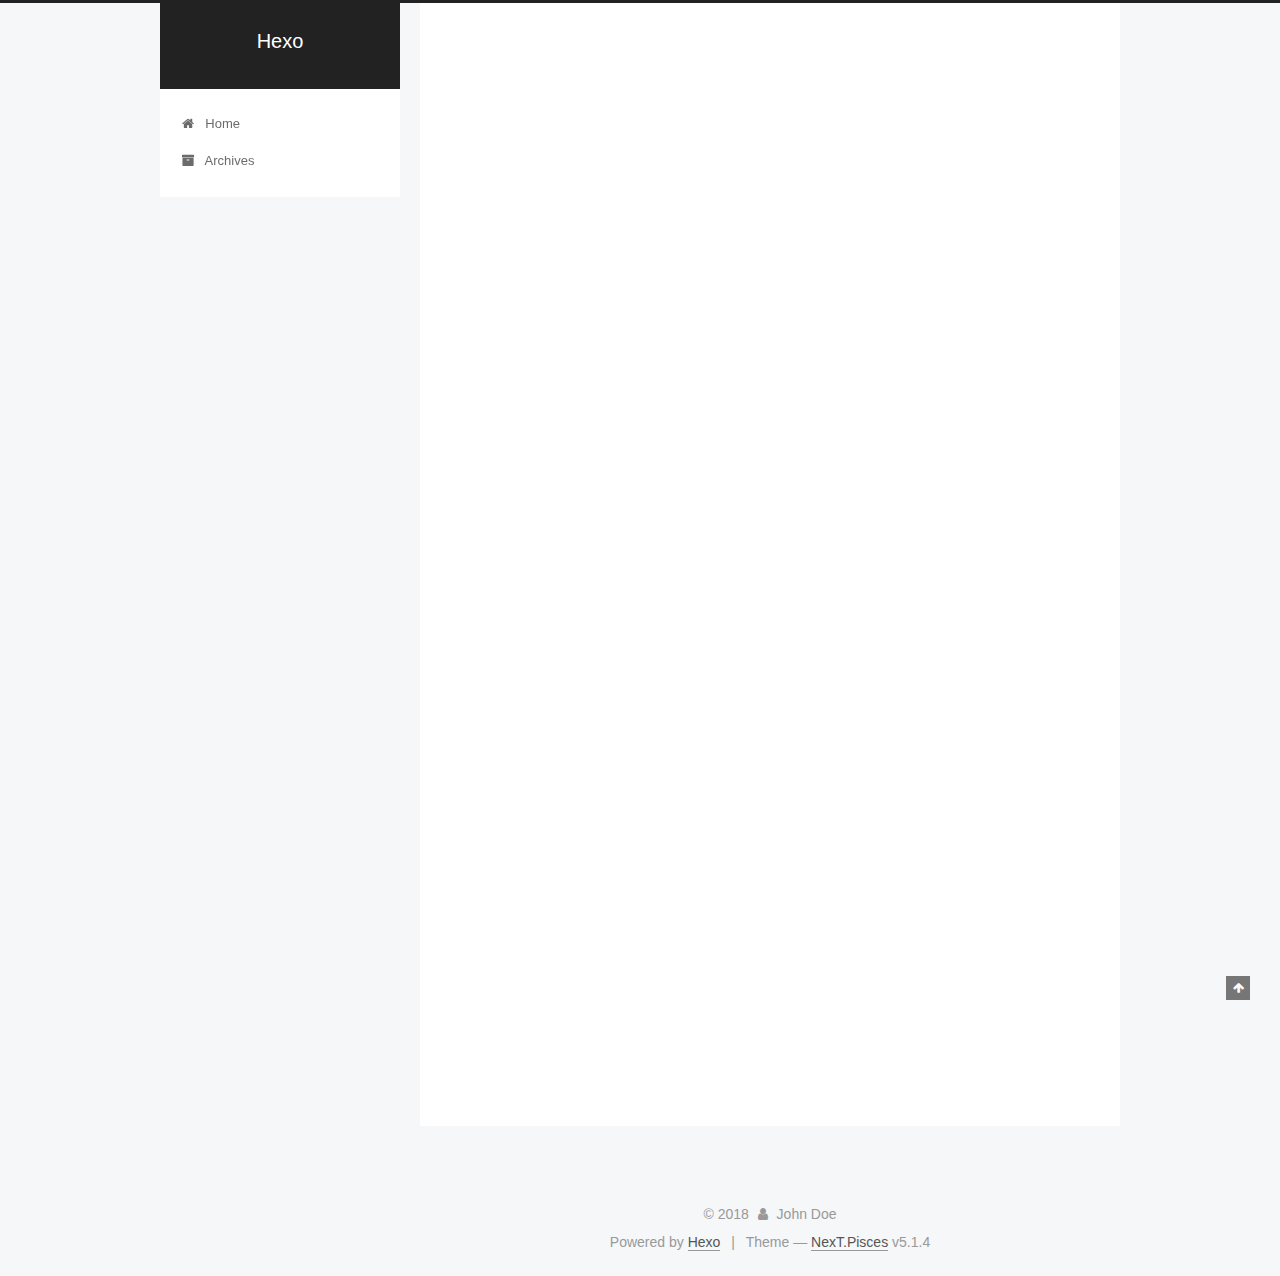
<file: 2018/06/04/hello-world/index.html>
<!DOCTYPE html>



  


<html class="theme-next pisces use-motion" lang="">
<head>
  <meta charset="UTF-8"/>
<meta http-equiv="X-UA-Compatible" content="IE=edge" />
<meta name="viewport" content="width=device-width, initial-scale=1, maximum-scale=1"/>
<meta name="theme-color" content="#222">









<meta http-equiv="Cache-Control" content="no-transform" />
<meta http-equiv="Cache-Control" content="no-siteapp" />
















  
  
  <link href="/lib/fancybox/source/jquery.fancybox.css?v=2.1.5" rel="stylesheet" type="text/css" />







<link href="/lib/font-awesome/css/font-awesome.min.css?v=4.6.2" rel="stylesheet" type="text/css" />

<link href="/css/main.css?v=5.1.4" rel="stylesheet" type="text/css" />


  <link rel="apple-touch-icon" sizes="180x180" href="/images/apple-touch-icon-next.png?v=5.1.4">


  <link rel="icon" type="image/png" sizes="32x32" href="/images/favicon-32x32-next.png?v=5.1.4">


  <link rel="icon" type="image/png" sizes="16x16" href="/images/favicon-16x16-next.png?v=5.1.4">


  <link rel="mask-icon" href="/images/logo.svg?v=5.1.4" color="#222">





  <meta name="keywords" content="Hexo, NexT" />










<meta name="description" content="Welcome to Hexo! This is your very first post. Check documentation for more info. If you get any problems when using Hexo, you can find the answer in troubleshooting or you can ask me on GitHub. Quick">
<meta property="og:type" content="article">
<meta property="og:title" content="Hello World">
<meta property="og:url" content="http://yoursite.com/2018/06/04/hello-world/index.html">
<meta property="og:site_name" content="Hexo">
<meta property="og:description" content="Welcome to Hexo! This is your very first post. Check documentation for more info. If you get any problems when using Hexo, you can find the answer in troubleshooting or you can ask me on GitHub. Quick">
<meta property="og:locale" content="default">
<meta property="og:updated_time" content="2018-06-04T06:58:35.000Z">
<meta name="twitter:card" content="summary">
<meta name="twitter:title" content="Hello World">
<meta name="twitter:description" content="Welcome to Hexo! This is your very first post. Check documentation for more info. If you get any problems when using Hexo, you can find the answer in troubleshooting or you can ask me on GitHub. Quick">



<script type="text/javascript" id="hexo.configurations">
  var NexT = window.NexT || {};
  var CONFIG = {
    root: '/',
    scheme: 'Pisces',
    version: '5.1.4',
    sidebar: {"position":"left","display":"post","offset":12,"b2t":false,"scrollpercent":false,"onmobile":false},
    fancybox: true,
    tabs: true,
    motion: {"enable":true,"async":false,"transition":{"post_block":"fadeIn","post_header":"slideDownIn","post_body":"slideDownIn","coll_header":"slideLeftIn","sidebar":"slideUpIn"}},
    duoshuo: {
      userId: '0',
      author: 'Author'
    },
    algolia: {
      applicationID: '',
      apiKey: '',
      indexName: '',
      hits: {"per_page":10},
      labels: {"input_placeholder":"Search for Posts","hits_empty":"We didn't find any results for the search: ${query}","hits_stats":"${hits} results found in ${time} ms"}
    }
  };
</script>



  <link rel="canonical" href="http://yoursite.com/2018/06/04/hello-world/"/>





  <title>Hello World | Hexo</title>
  








</head>

<body itemscope itemtype="http://schema.org/WebPage" lang="default">

  
  
    
  

  <div class="container sidebar-position-left page-post-detail">
    <div class="headband"></div>

    <header id="header" class="header" itemscope itemtype="http://schema.org/WPHeader">
      <div class="header-inner"><div class="site-brand-wrapper">
  <div class="site-meta ">
    

    <div class="custom-logo-site-title">
      <a href="/"  class="brand" rel="start">
        <span class="logo-line-before"><i></i></span>
        <span class="site-title">Hexo</span>
        <span class="logo-line-after"><i></i></span>
      </a>
    </div>
      
        <p class="site-subtitle"></p>
      
  </div>

  <div class="site-nav-toggle">
    <button>
      <span class="btn-bar"></span>
      <span class="btn-bar"></span>
      <span class="btn-bar"></span>
    </button>
  </div>
</div>

<nav class="site-nav">
  

  
    <ul id="menu" class="menu">
      
        
        <li class="menu-item menu-item-home">
          <a href="/" rel="section">
            
              <i class="menu-item-icon fa fa-fw fa-home"></i> <br />
            
            Home
          </a>
        </li>
      
        
        <li class="menu-item menu-item-archives">
          <a href="/archives/" rel="section">
            
              <i class="menu-item-icon fa fa-fw fa-archive"></i> <br />
            
            Archives
          </a>
        </li>
      

      
    </ul>
  

  
</nav>



 </div>
    </header>

    <main id="main" class="main">
      <div class="main-inner">
        <div class="content-wrap">
          <div id="content" class="content">
            

  <div id="posts" class="posts-expand">
    

  

  
  
  

  <article class="post post-type-normal" itemscope itemtype="http://schema.org/Article">
  
  
  
  <div class="post-block">
    <link itemprop="mainEntityOfPage" href="http://yoursite.com/2018/06/04/hello-world/">

    <span hidden itemprop="author" itemscope itemtype="http://schema.org/Person">
      <meta itemprop="name" content="John Doe">
      <meta itemprop="description" content="">
      <meta itemprop="image" content="/images/avatar.gif">
    </span>

    <span hidden itemprop="publisher" itemscope itemtype="http://schema.org/Organization">
      <meta itemprop="name" content="Hexo">
    </span>

    
      <header class="post-header">

        
        
          <h1 class="post-title" itemprop="name headline">Hello World</h1>
        

        <div class="post-meta">
          <span class="post-time">
            
              <span class="post-meta-item-icon">
                <i class="fa fa-calendar-o"></i>
              </span>
              
                <span class="post-meta-item-text">Posted on</span>
              
              <time title="Post created" itemprop="dateCreated datePublished" datetime="2018-06-04T14:58:35+08:00">
                2018-06-04
              </time>
            

            

            
          </span>

          

          
            
          

          
          

          

          

          

        </div>
      </header>
    

    
    
    
    <div class="post-body" itemprop="articleBody">

      
      

      
        <p>Welcome to <a href="https://hexo.io/" target="_blank" rel="noopener">Hexo</a>! This is your very first post. Check <a href="https://hexo.io/docs/" target="_blank" rel="noopener">documentation</a> for more info. If you get any problems when using Hexo, you can find the answer in <a href="https://hexo.io/docs/troubleshooting.html" target="_blank" rel="noopener">troubleshooting</a> or you can ask me on <a href="https://github.com/hexojs/hexo/issues" target="_blank" rel="noopener">GitHub</a>.</p>
<h2 id="Quick-Start"><a href="#Quick-Start" class="headerlink" title="Quick Start"></a>Quick Start</h2><h3 id="Create-a-new-post"><a href="#Create-a-new-post" class="headerlink" title="Create a new post"></a>Create a new post</h3><figure class="highlight bash"><table><tr><td class="gutter"><pre><span class="line">1</span><br></pre></td><td class="code"><pre><span class="line">$ hexo new <span class="string">"My New Post"</span></span><br></pre></td></tr></table></figure>
<p>More info: <a href="https://hexo.io/docs/writing.html" target="_blank" rel="noopener">Writing</a></p>
<h3 id="Run-server"><a href="#Run-server" class="headerlink" title="Run server"></a>Run server</h3><figure class="highlight bash"><table><tr><td class="gutter"><pre><span class="line">1</span><br></pre></td><td class="code"><pre><span class="line">$ hexo server</span><br></pre></td></tr></table></figure>
<p>More info: <a href="https://hexo.io/docs/server.html" target="_blank" rel="noopener">Server</a></p>
<h3 id="Generate-static-files"><a href="#Generate-static-files" class="headerlink" title="Generate static files"></a>Generate static files</h3><figure class="highlight bash"><table><tr><td class="gutter"><pre><span class="line">1</span><br></pre></td><td class="code"><pre><span class="line">$ hexo generate</span><br></pre></td></tr></table></figure>
<p>More info: <a href="https://hexo.io/docs/generating.html" target="_blank" rel="noopener">Generating</a></p>
<h3 id="Deploy-to-remote-sites"><a href="#Deploy-to-remote-sites" class="headerlink" title="Deploy to remote sites"></a>Deploy to remote sites</h3><figure class="highlight bash"><table><tr><td class="gutter"><pre><span class="line">1</span><br></pre></td><td class="code"><pre><span class="line">$ hexo deploy</span><br></pre></td></tr></table></figure>
<p>More info: <a href="https://hexo.io/docs/deployment.html" target="_blank" rel="noopener">Deployment</a></p>

      
    </div>
    
    
    

    

    

    

    <footer class="post-footer">
      

      
      
      

      
        <div class="post-nav">
          <div class="post-nav-next post-nav-item">
            
          </div>

          <span class="post-nav-divider"></span>

          <div class="post-nav-prev post-nav-item">
            
              <a href="/2018/06/04/我的博客之路开始了/" rel="prev" title="我的博客之路开始了">
                我的博客之路开始了 <i class="fa fa-chevron-right"></i>
              </a>
            
          </div>
        </div>
      

      
      
    </footer>
  </div>
  
  
  
  </article>



    <div class="post-spread">
      
    </div>
  </div>


          </div>
          


          

  



        </div>
        
          
  
  <div class="sidebar-toggle">
    <div class="sidebar-toggle-line-wrap">
      <span class="sidebar-toggle-line sidebar-toggle-line-first"></span>
      <span class="sidebar-toggle-line sidebar-toggle-line-middle"></span>
      <span class="sidebar-toggle-line sidebar-toggle-line-last"></span>
    </div>
  </div>

  <aside id="sidebar" class="sidebar">
    
    <div class="sidebar-inner">

      

      
        <ul class="sidebar-nav motion-element">
          <li class="sidebar-nav-toc sidebar-nav-active" data-target="post-toc-wrap">
            Table of Contents
          </li>
          <li class="sidebar-nav-overview" data-target="site-overview-wrap">
            Overview
          </li>
        </ul>
      

      <section class="site-overview-wrap sidebar-panel">
        <div class="site-overview">
          <div class="site-author motion-element" itemprop="author" itemscope itemtype="http://schema.org/Person">
            
              <img class="site-author-image" itemprop="image"
                src="/images/avatar.gif"
                alt="John Doe" />
            
              <p class="site-author-name" itemprop="name">John Doe</p>
              <p class="site-description motion-element" itemprop="description"></p>
          </div>

          <nav class="site-state motion-element">

            
              <div class="site-state-item site-state-posts">
              
                <a href="/archives/">
              
                  <span class="site-state-item-count">2</span>
                  <span class="site-state-item-name">posts</span>
                </a>
              </div>
            

            

            

          </nav>

          

          

          
          

          
          

          

        </div>
      </section>

      
      <!--noindex-->
        <section class="post-toc-wrap motion-element sidebar-panel sidebar-panel-active">
          <div class="post-toc">

            
              
            

            
              <div class="post-toc-content"><ol class="nav"><li class="nav-item nav-level-2"><a class="nav-link" href="#Quick-Start"><span class="nav-number">1.</span> <span class="nav-text">Quick Start</span></a><ol class="nav-child"><li class="nav-item nav-level-3"><a class="nav-link" href="#Create-a-new-post"><span class="nav-number">1.1.</span> <span class="nav-text">Create a new post</span></a></li><li class="nav-item nav-level-3"><a class="nav-link" href="#Run-server"><span class="nav-number">1.2.</span> <span class="nav-text">Run server</span></a></li><li class="nav-item nav-level-3"><a class="nav-link" href="#Generate-static-files"><span class="nav-number">1.3.</span> <span class="nav-text">Generate static files</span></a></li><li class="nav-item nav-level-3"><a class="nav-link" href="#Deploy-to-remote-sites"><span class="nav-number">1.4.</span> <span class="nav-text">Deploy to remote sites</span></a></li></ol></li></ol></div>
            

          </div>
        </section>
      <!--/noindex-->
      

      

    </div>
  </aside>


        
      </div>
    </main>

    <footer id="footer" class="footer">
      <div class="footer-inner">
        <div class="copyright">&copy; <span itemprop="copyrightYear">2018</span>
  <span class="with-love">
    <i class="fa fa-user"></i>
  </span>
  <span class="author" itemprop="copyrightHolder">John Doe</span>

  
</div>


  <div class="powered-by">Powered by <a class="theme-link" target="_blank" href="https://hexo.io">Hexo</a></div>



  <span class="post-meta-divider">|</span>



  <div class="theme-info">Theme &mdash; <a class="theme-link" target="_blank" href="https://github.com/iissnan/hexo-theme-next">NexT.Pisces</a> v5.1.4</div>




        







        
      </div>
    </footer>

    
      <div class="back-to-top">
        <i class="fa fa-arrow-up"></i>
        
      </div>
    

    

  </div>

  

<script type="text/javascript">
  if (Object.prototype.toString.call(window.Promise) !== '[object Function]') {
    window.Promise = null;
  }
</script>









  












  
  
    <script type="text/javascript" src="/lib/jquery/index.js?v=2.1.3"></script>
  

  
  
    <script type="text/javascript" src="/lib/fastclick/lib/fastclick.min.js?v=1.0.6"></script>
  

  
  
    <script type="text/javascript" src="/lib/jquery_lazyload/jquery.lazyload.js?v=1.9.7"></script>
  

  
  
    <script type="text/javascript" src="/lib/velocity/velocity.min.js?v=1.2.1"></script>
  

  
  
    <script type="text/javascript" src="/lib/velocity/velocity.ui.min.js?v=1.2.1"></script>
  

  
  
    <script type="text/javascript" src="/lib/fancybox/source/jquery.fancybox.pack.js?v=2.1.5"></script>
  


  


  <script type="text/javascript" src="/js/src/utils.js?v=5.1.4"></script>

  <script type="text/javascript" src="/js/src/motion.js?v=5.1.4"></script>



  
  


  <script type="text/javascript" src="/js/src/affix.js?v=5.1.4"></script>

  <script type="text/javascript" src="/js/src/schemes/pisces.js?v=5.1.4"></script>



  
  <script type="text/javascript" src="/js/src/scrollspy.js?v=5.1.4"></script>
<script type="text/javascript" src="/js/src/post-details.js?v=5.1.4"></script>



  


  <script type="text/javascript" src="/js/src/bootstrap.js?v=5.1.4"></script>



  


  




	





  





  












  





  

  

  

  
  

  

  

  

</body>
</html>
</file>
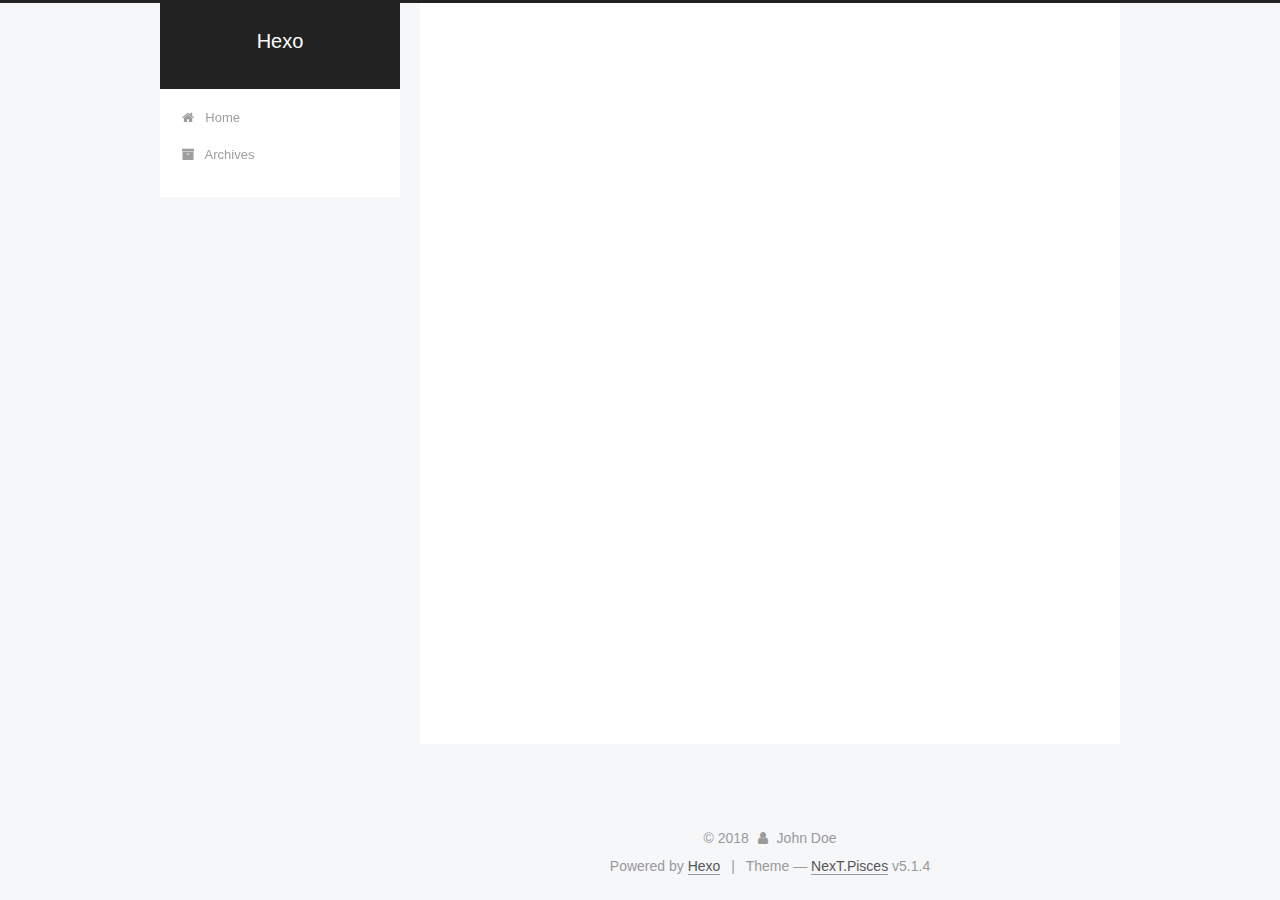
<file: 2018/06/04/我的博客之路开始了/index.html>
<!DOCTYPE html>



  


<html class="theme-next pisces use-motion" lang="">
<head>
  <meta charset="UTF-8"/>
<meta http-equiv="X-UA-Compatible" content="IE=edge" />
<meta name="viewport" content="width=device-width, initial-scale=1, maximum-scale=1"/>
<meta name="theme-color" content="#222">









<meta http-equiv="Cache-Control" content="no-transform" />
<meta http-equiv="Cache-Control" content="no-siteapp" />
















  
  
  <link href="/lib/fancybox/source/jquery.fancybox.css?v=2.1.5" rel="stylesheet" type="text/css" />







<link href="/lib/font-awesome/css/font-awesome.min.css?v=4.6.2" rel="stylesheet" type="text/css" />

<link href="/css/main.css?v=5.1.4" rel="stylesheet" type="text/css" />


  <link rel="apple-touch-icon" sizes="180x180" href="/images/apple-touch-icon-next.png?v=5.1.4">


  <link rel="icon" type="image/png" sizes="32x32" href="/images/favicon-32x32-next.png?v=5.1.4">


  <link rel="icon" type="image/png" sizes="16x16" href="/images/favicon-16x16-next.png?v=5.1.4">


  <link rel="mask-icon" href="/images/logo.svg?v=5.1.4" color="#222">





  <meta name="keywords" content="Hexo, NexT" />










<meta name="description" content="将进酒 书法作品《将进酒》君不见，黄河之水天上来，奔流到海不复回。君不见，高堂明镜悲白发，朝如青丝暮成雪。人生得意须尽欢，莫使金樽空对月。天生我材必有用，千金散尽还复来。烹羊宰牛且为乐，会须一饮三百杯。岑夫子，丹丘生，将进酒，杯莫停。与君歌一曲，请君为我倾耳听。钟鼓馔玉不足贵，但愿长醉不复醒。古来圣贤皆寂寞，惟有饮者留其名。陈王昔时宴平乐，斗酒十千恣欢谑。主人何为言少钱，径须沽取对君酌。五花马⒂，">
<meta property="og:type" content="article">
<meta property="og:title" content="我的博客之路开始了">
<meta property="og:url" content="http://yoursite.com/2018/06/04/我的博客之路开始了/index.html">
<meta property="og:site_name" content="Hexo">
<meta property="og:description" content="将进酒 书法作品《将进酒》君不见，黄河之水天上来，奔流到海不复回。君不见，高堂明镜悲白发，朝如青丝暮成雪。人生得意须尽欢，莫使金樽空对月。天生我材必有用，千金散尽还复来。烹羊宰牛且为乐，会须一饮三百杯。岑夫子，丹丘生，将进酒，杯莫停。与君歌一曲，请君为我倾耳听。钟鼓馔玉不足贵，但愿长醉不复醒。古来圣贤皆寂寞，惟有饮者留其名。陈王昔时宴平乐，斗酒十千恣欢谑。主人何为言少钱，径须沽取对君酌。五花马⒂，">
<meta property="og:locale" content="default">
<meta property="og:updated_time" content="2018-06-04T07:27:45.000Z">
<meta name="twitter:card" content="summary">
<meta name="twitter:title" content="我的博客之路开始了">
<meta name="twitter:description" content="将进酒 书法作品《将进酒》君不见，黄河之水天上来，奔流到海不复回。君不见，高堂明镜悲白发，朝如青丝暮成雪。人生得意须尽欢，莫使金樽空对月。天生我材必有用，千金散尽还复来。烹羊宰牛且为乐，会须一饮三百杯。岑夫子，丹丘生，将进酒，杯莫停。与君歌一曲，请君为我倾耳听。钟鼓馔玉不足贵，但愿长醉不复醒。古来圣贤皆寂寞，惟有饮者留其名。陈王昔时宴平乐，斗酒十千恣欢谑。主人何为言少钱，径须沽取对君酌。五花马⒂，">



<script type="text/javascript" id="hexo.configurations">
  var NexT = window.NexT || {};
  var CONFIG = {
    root: '/',
    scheme: 'Pisces',
    version: '5.1.4',
    sidebar: {"position":"left","display":"post","offset":12,"b2t":false,"scrollpercent":false,"onmobile":false},
    fancybox: true,
    tabs: true,
    motion: {"enable":true,"async":false,"transition":{"post_block":"fadeIn","post_header":"slideDownIn","post_body":"slideDownIn","coll_header":"slideLeftIn","sidebar":"slideUpIn"}},
    duoshuo: {
      userId: '0',
      author: 'Author'
    },
    algolia: {
      applicationID: '',
      apiKey: '',
      indexName: '',
      hits: {"per_page":10},
      labels: {"input_placeholder":"Search for Posts","hits_empty":"We didn't find any results for the search: ${query}","hits_stats":"${hits} results found in ${time} ms"}
    }
  };
</script>



  <link rel="canonical" href="http://yoursite.com/2018/06/04/我的博客之路开始了/"/>





  <title>我的博客之路开始了 | Hexo</title>
  








</head>

<body itemscope itemtype="http://schema.org/WebPage" lang="default">

  
  
    
  

  <div class="container sidebar-position-left page-post-detail">
    <div class="headband"></div>

    <header id="header" class="header" itemscope itemtype="http://schema.org/WPHeader">
      <div class="header-inner"><div class="site-brand-wrapper">
  <div class="site-meta ">
    

    <div class="custom-logo-site-title">
      <a href="/"  class="brand" rel="start">
        <span class="logo-line-before"><i></i></span>
        <span class="site-title">Hexo</span>
        <span class="logo-line-after"><i></i></span>
      </a>
    </div>
      
        <p class="site-subtitle"></p>
      
  </div>

  <div class="site-nav-toggle">
    <button>
      <span class="btn-bar"></span>
      <span class="btn-bar"></span>
      <span class="btn-bar"></span>
    </button>
  </div>
</div>

<nav class="site-nav">
  

  
    <ul id="menu" class="menu">
      
        
        <li class="menu-item menu-item-home">
          <a href="/" rel="section">
            
              <i class="menu-item-icon fa fa-fw fa-home"></i> <br />
            
            Home
          </a>
        </li>
      
        
        <li class="menu-item menu-item-archives">
          <a href="/archives/" rel="section">
            
              <i class="menu-item-icon fa fa-fw fa-archive"></i> <br />
            
            Archives
          </a>
        </li>
      

      
    </ul>
  

  
</nav>



 </div>
    </header>

    <main id="main" class="main">
      <div class="main-inner">
        <div class="content-wrap">
          <div id="content" class="content">
            

  <div id="posts" class="posts-expand">
    

  

  
  
  

  <article class="post post-type-normal" itemscope itemtype="http://schema.org/Article">
  
  
  
  <div class="post-block">
    <link itemprop="mainEntityOfPage" href="http://yoursite.com/2018/06/04/我的博客之路开始了/">

    <span hidden itemprop="author" itemscope itemtype="http://schema.org/Person">
      <meta itemprop="name" content="John Doe">
      <meta itemprop="description" content="">
      <meta itemprop="image" content="/images/avatar.gif">
    </span>

    <span hidden itemprop="publisher" itemscope itemtype="http://schema.org/Organization">
      <meta itemprop="name" content="Hexo">
    </span>

    
      <header class="post-header">

        
        
          <h1 class="post-title" itemprop="name headline">我的博客之路开始了</h1>
        

        <div class="post-meta">
          <span class="post-time">
            
              <span class="post-meta-item-icon">
                <i class="fa fa-calendar-o"></i>
              </span>
              
                <span class="post-meta-item-text">Posted on</span>
              
              <time title="Post created" itemprop="dateCreated datePublished" datetime="2018-06-04T15:23:38+08:00">
                2018-06-04
              </time>
            

            

            
          </span>

          

          
            
          

          
          

          

          

          

        </div>
      </header>
    

    
    
    
    <div class="post-body" itemprop="articleBody">

      
      

      
        <pre><code>将进酒
</code></pre><p>书法作品《将进酒》<br>君不见，黄河之水天上来，奔流到海不复回。<br>君不见，高堂明镜悲白发，朝如青丝暮成雪。<br>人生得意须尽欢，莫使金樽空对月。<br>天生我材必有用，千金散尽还复来。<br>烹羊宰牛且为乐，会须一饮三百杯。<br>岑夫子，丹丘生，将进酒，杯莫停。<br>与君歌一曲，请君为我倾耳听。<br>钟鼓馔玉不足贵，但愿长醉不复醒。<br>古来圣贤皆寂寞，惟有饮者留其名。<br>陈王昔时宴平乐，斗酒十千恣欢谑。<br>主人何为言少钱，径须沽取对君酌。<br>五花马⒂，千金裘，呼儿将出换美酒，与尔同销万古愁。</p>

      
    </div>
    
    
    

    

    

    

    <footer class="post-footer">
      

      
      
      

      
        <div class="post-nav">
          <div class="post-nav-next post-nav-item">
            
              <a href="/2018/06/04/hello-world/" rel="next" title="Hello World">
                <i class="fa fa-chevron-left"></i> Hello World
              </a>
            
          </div>

          <span class="post-nav-divider"></span>

          <div class="post-nav-prev post-nav-item">
            
          </div>
        </div>
      

      
      
    </footer>
  </div>
  
  
  
  </article>



    <div class="post-spread">
      
    </div>
  </div>


          </div>
          


          

  



        </div>
        
          
  
  <div class="sidebar-toggle">
    <div class="sidebar-toggle-line-wrap">
      <span class="sidebar-toggle-line sidebar-toggle-line-first"></span>
      <span class="sidebar-toggle-line sidebar-toggle-line-middle"></span>
      <span class="sidebar-toggle-line sidebar-toggle-line-last"></span>
    </div>
  </div>

  <aside id="sidebar" class="sidebar">
    
    <div class="sidebar-inner">

      

      

      <section class="site-overview-wrap sidebar-panel sidebar-panel-active">
        <div class="site-overview">
          <div class="site-author motion-element" itemprop="author" itemscope itemtype="http://schema.org/Person">
            
              <img class="site-author-image" itemprop="image"
                src="/images/avatar.gif"
                alt="John Doe" />
            
              <p class="site-author-name" itemprop="name">John Doe</p>
              <p class="site-description motion-element" itemprop="description"></p>
          </div>

          <nav class="site-state motion-element">

            
              <div class="site-state-item site-state-posts">
              
                <a href="/archives/">
              
                  <span class="site-state-item-count">2</span>
                  <span class="site-state-item-name">posts</span>
                </a>
              </div>
            

            

            

          </nav>

          

          

          
          

          
          

          

        </div>
      </section>

      

      

    </div>
  </aside>


        
      </div>
    </main>

    <footer id="footer" class="footer">
      <div class="footer-inner">
        <div class="copyright">&copy; <span itemprop="copyrightYear">2018</span>
  <span class="with-love">
    <i class="fa fa-user"></i>
  </span>
  <span class="author" itemprop="copyrightHolder">John Doe</span>

  
</div>


  <div class="powered-by">Powered by <a class="theme-link" target="_blank" href="https://hexo.io">Hexo</a></div>



  <span class="post-meta-divider">|</span>



  <div class="theme-info">Theme &mdash; <a class="theme-link" target="_blank" href="https://github.com/iissnan/hexo-theme-next">NexT.Pisces</a> v5.1.4</div>




        







        
      </div>
    </footer>

    
      <div class="back-to-top">
        <i class="fa fa-arrow-up"></i>
        
      </div>
    

    

  </div>

  

<script type="text/javascript">
  if (Object.prototype.toString.call(window.Promise) !== '[object Function]') {
    window.Promise = null;
  }
</script>









  












  
  
    <script type="text/javascript" src="/lib/jquery/index.js?v=2.1.3"></script>
  

  
  
    <script type="text/javascript" src="/lib/fastclick/lib/fastclick.min.js?v=1.0.6"></script>
  

  
  
    <script type="text/javascript" src="/lib/jquery_lazyload/jquery.lazyload.js?v=1.9.7"></script>
  

  
  
    <script type="text/javascript" src="/lib/velocity/velocity.min.js?v=1.2.1"></script>
  

  
  
    <script type="text/javascript" src="/lib/velocity/velocity.ui.min.js?v=1.2.1"></script>
  

  
  
    <script type="text/javascript" src="/lib/fancybox/source/jquery.fancybox.pack.js?v=2.1.5"></script>
  


  


  <script type="text/javascript" src="/js/src/utils.js?v=5.1.4"></script>

  <script type="text/javascript" src="/js/src/motion.js?v=5.1.4"></script>



  
  


  <script type="text/javascript" src="/js/src/affix.js?v=5.1.4"></script>

  <script type="text/javascript" src="/js/src/schemes/pisces.js?v=5.1.4"></script>



  
  <script type="text/javascript" src="/js/src/scrollspy.js?v=5.1.4"></script>
<script type="text/javascript" src="/js/src/post-details.js?v=5.1.4"></script>



  


  <script type="text/javascript" src="/js/src/bootstrap.js?v=5.1.4"></script>



  


  




	





  





  












  





  

  

  

  
  

  

  

  

</body>
</html>
</file>
<file: css/main.css>
/* normalize.css v3.0.2 | MIT License | git.io/normalize */
html {
  font-family: sans-serif; /* 1 */
  -ms-text-size-adjust: 100%; /* 2 */
  -webkit-text-size-adjust: 100%; /* 2 */
}
body {
  margin: 0;
}
article,
aside,
details,
figcaption,
figure,
footer,
header,
hgroup,
main,
menu,
nav,
section,
summary {
  display: block;
}
audio,
canvas,
progress,
video {
  display: inline-block; /* 1 */
  vertical-align: baseline; /* 2 */
}
audio:not([controls]) {
  display: none;
  height: 0;
}
[hidden],
template {
  display: none;
}
a {
  background-color: transparent;
}
a:active,
a:hover {
  outline: 0;
}
abbr[title] {
  border-bottom: 1px dotted;
}
b,
strong {
  font-weight: bold;
}
dfn {
  font-style: italic;
}
h1 {
  font-size: 2em;
  margin: 0.67em 0;
}
mark {
  background: #ff0;
  color: #000;
}
small {
  font-size: 80%;
}
sub,
sup {
  font-size: 75%;
  line-height: 0;
  position: relative;
  vertical-align: baseline;
}
sup {
  top: -0.5em;
}
sub {
  bottom: -0.25em;
}
img {
  border: 0;
}
svg:not(:root) {
  overflow: hidden;
}
figure {
  margin: 1em 40px;
}
hr {
  -moz-box-sizing: content-box;
  box-sizing: content-box;
  height: 0;
}
pre {
  overflow: auto;
}
code,
kbd,
pre,
samp {
  font-family: monospace, monospace;
  font-size: 1em;
}
button,
input,
optgroup,
select,
textarea {
  color: inherit; /* 1 */
  font: inherit; /* 2 */
  margin: 0; /* 3 */
}
button {
  overflow: visible;
}
button,
select {
  text-transform: none;
}
button,
html input[type="button"],
input[type="reset"],
input[type="submit"] {
  -webkit-appearance: button; /* 2 */
  cursor: pointer; /* 3 */
}
button[disabled],
html input[disabled] {
  cursor: default;
}
button::-moz-focus-inner,
input::-moz-focus-inner {
  border: 0;
  padding: 0;
}
input {
  line-height: normal;
}
input[type="checkbox"],
input[type="radio"] {
  box-sizing: border-box; /* 1 */
  padding: 0; /* 2 */
}
input[type="number"]::-webkit-inner-spin-button,
input[type="number"]::-webkit-outer-spin-button {
  height: auto;
}
input[type="search"] {
  -webkit-appearance: textfield; /* 1 */
  -moz-box-sizing: content-box;
  -webkit-box-sizing: content-box; /* 2 */
  box-sizing: content-box;
}
input[type="search"]::-webkit-search-cancel-button,
input[type="search"]::-webkit-search-decoration {
  -webkit-appearance: none;
}
fieldset {
  border: 1px solid #c0c0c0;
  margin: 0 2px;
  padding: 0.35em 0.625em 0.75em;
}
legend {
  border: 0; /* 1 */
  padding: 0; /* 2 */
}
textarea {
  overflow: auto;
}
optgroup {
  font-weight: bold;
}
table {
  border-collapse: collapse;
  border-spacing: 0;
}
td,
th {
  padding: 0;
}
::selection {
  background: #262a30;
  color: #fff;
}
body {
  position: relative;
  font-family: 'Lato', "PingFang SC", "Microsoft YaHei", sans-serif;
  font-size: 14px;
  line-height: 2;
  color: #555;
  background: #f5f7f9;
}
@media (max-width: 767px) {
  body {
    padding-right: 0 !important;
  }
}
@media (min-width: 768px) and (max-width: 991px) {
  body {
    padding-right: 0 !important;
  }
}
@media (min-width: 1600px) {
  body {
    font-size: 16px;
  }
}
h1,
h2,
h3,
h4,
h5,
h6 {
  margin: 0;
  padding: 0;
  font-weight: bold;
  line-height: 1.5;
  font-family: 'Lato', "PingFang SC", "Microsoft YaHei", sans-serif;
}
h2,
h3,
h4,
h5,
h6 {
  margin: 20px 0 15px;
}
h1 {
  font-size: 22px;
}
@media (max-width: 767px) {
  h1 {
    font-size: 18px;
  }
}
h2 {
  font-size: 20px;
}
@media (max-width: 767px) {
  h2 {
    font-size: 16px;
  }
}
h3 {
  font-size: 18px;
}
@media (max-width: 767px) {
  h3 {
    font-size: 14px;
  }
}
h4 {
  font-size: 16px;
}
@media (max-width: 767px) {
  h4 {
    font-size: 12px;
  }
}
h5 {
  font-size: 14px;
}
@media (max-width: 767px) {
  h5 {
    font-size: 10px;
  }
}
h6 {
  font-size: 12px;
}
@media (max-width: 767px) {
  h6 {
    font-size: 8px;
  }
}
p {
  margin: 0 0 20px 0;
}
a {
  color: #555;
  text-decoration: none;
  outline: none;
  border-bottom: 1px solid #999;
  word-wrap: break-word;
}
a:hover {
  color: #222;
  border-bottom-color: #222;
}
blockquote {
  margin: 0;
  padding: 0;
}
img {
  display: block;
  margin: auto;
  max-width: 100%;
  height: auto;
}
hr {
  margin: 40px 0;
  height: 3px;
  border: none;
  background-color: #ddd;
  background-image: repeating-linear-gradient(-45deg, #fff, #fff 4px, transparent 4px, transparent 8px);
}
blockquote {
  padding: 0 15px;
  color: #666;
  border-left: 4px solid #ddd;
}
blockquote cite::before {
  content: "-";
  padding: 0 5px;
}
dt {
  font-weight: 700;
}
dd {
  margin: 0;
  padding: 0;
}
kbd {
  border: 1px solid #ccc;
  border-radius: 0.2em;
  box-shadow: 0.1em 0.1em 0.2em rgba(0,0,0,0.1);
  background-color: #f9f9f9;
  font-family: inherit;
  background-image: -webkit-linear-gradient(top, #eee, #fff, #eee);
  padding: 0.1em 0.3em;
  white-space: nowrap;
}
.text-left {
  text-align: left;
}
.text-center {
  text-align: center;
}
.text-right {
  text-align: right;
}
.text-justify {
  text-align: justify;
}
.text-nowrap {
  white-space: nowrap;
}
.text-lowercase {
  text-transform: lowercase;
}
.text-uppercase {
  text-transform: uppercase;
}
.text-capitalize {
  text-transform: capitalize;
}
.center-block {
  display: block;
  margin-left: auto;
  margin-right: auto;
}
.clearfix:before,
.clearfix:after {
  content: " ";
  display: table;
}
.clearfix:after {
  clear: both;
}
.pullquote {
  width: 45%;
}
.pullquote.left {
  float: left;
  margin-left: 5px;
  margin-right: 10px;
}
.pullquote.right {
  float: right;
  margin-left: 10px;
  margin-right: 5px;
}
.affix.affix.affix {
  position: fixed;
}
.translation {
  margin-top: -20px;
  font-size: 14px;
  color: #999;
}
.scrollbar-measure {
  width: 100px;
  height: 100px;
  overflow: scroll;
  position: absolute;
  top: -9999px;
}
.use-motion .motion-element {
  opacity: 0;
}
table {
  margin: 20px 0;
  width: 100%;
  border-collapse: collapse;
  border-spacing: 0;
  border: 1px solid #ddd;
  font-size: 14px;
  table-layout: fixed;
  word-wrap: break-all;
}
table>tbody>tr:nth-of-type(odd) {
  background-color: #f9f9f9;
}
table>tbody>tr:hover {
  background-color: #f5f5f5;
}
caption,
th,
td {
  padding: 8px;
  text-align: left;
  vertical-align: middle;
  font-weight: normal;
}
th,
td {
  border-bottom: 3px solid #ddd;
  border-right: 1px solid #eee;
}
th {
  padding-bottom: 10px;
  font-weight: 700;
}
td {
  border-bottom-width: 1px;
}
html,
body {
  height: 100%;
}
.container {
  position: relative;
  min-height: 100%;
}
.header-inner {
  margin: 0 auto;
  padding: 100px 0 70px;
  width: 700px;
}
@media (min-width: 1600px) {
  .container .header-inner {
    width: 900px;
  }
}
.main {
  padding-bottom: 150px;
}
.main-inner {
  margin: 0 auto;
  width: 700px;
}
@media (min-width: 1600px) {
  .container .main-inner {
    width: 900px;
  }
}
.footer {
  position: absolute;
  left: 0;
  bottom: 0;
  width: 100%;
  min-height: 50px;
}
.footer-inner {
  box-sizing: border-box;
  margin: 20px auto;
  width: 700px;
}
@media (min-width: 1600px) {
  .container .footer-inner {
    width: 900px;
  }
}
pre,
.highlight {
  overflow: auto;
  margin: 20px 0;
  padding: 0;
  font-size: 13px;
  color: #4d4d4c;
  background: #f7f7f7;
  line-height: 1.6;
}
pre,
code {
  font-family: consolas, Menlo, "PingFang SC", "Microsoft YaHei", monospace;
}
code {
  padding: 2px 4px;
  word-wrap: break-word;
  color: #555;
  background: #eee;
  border-radius: 3px;
  font-size: 13px;
}
pre {
  padding: 10px;
}
pre code {
  padding: 0;
  color: #4d4d4c;
  background: none;
  text-shadow: none;
}
.highlight {
  border-radius: 1px;
}
.highlight pre {
  border: none;
  margin: 0;
  padding: 10px 0;
}
.highlight table {
  margin: 0;
  width: auto;
  border: none;
}
.highlight td {
  border: none;
  padding: 0;
}
.highlight figcaption {
  font-size: 1em;
  color: #4d4d4c;
  line-height: 1em;
  margin-bottom: 1em;
}
.highlight figcaption:before,
.highlight figcaption:after {
  content: " ";
  display: table;
}
.highlight figcaption:after {
  clear: both;
}
.highlight figcaption a {
  float: right;
  color: #4d4d4c;
}
.highlight figcaption a:hover {
  border-bottom-color: #4d4d4c;
}
.highlight .gutter pre {
  padding-left: 10px;
  padding-right: 10px;
  color: #869194;
  text-align: right;
  background-color: #eff2f3;
}
.highlight .code pre {
  width: 100%;
  padding-left: 10px;
  padding-right: 10px;
  background-color: #f7f7f7;
}
.highlight .line {
  height: 20px;
}
.gutter {
  -webkit-user-select: none;
  -moz-user-select: none;
  -ms-user-select: none;
  user-select: none;
}
.gist table {
  width: auto;
}
.gist table td {
  border: none;
}
pre .deletion {
  background: #fdd;
}
pre .addition {
  background: #dfd;
}
pre .meta {
  color: #8959a8;
}
pre .comment {
  color: #8e908c;
}
pre .variable,
pre .attribute,
pre .tag,
pre .regexp,
pre .ruby .constant,
pre .xml .tag .title,
pre .xml .pi,
pre .xml .doctype,
pre .html .doctype,
pre .css .id,
pre .css .class,
pre .css .pseudo {
  color: #c82829;
}
pre .number,
pre .preprocessor,
pre .built_in,
pre .literal,
pre .params,
pre .constant,
pre .command {
  color: #f5871f;
}
pre .ruby .class .title,
pre .css .rules .attribute,
pre .string,
pre .value,
pre .inheritance,
pre .header,
pre .ruby .symbol,
pre .xml .cdata,
pre .special,
pre .number,
pre .formula {
  color: #718c00;
}
pre .title,
pre .css .hexcolor {
  color: #3e999f;
}
pre .function,
pre .python .decorator,
pre .python .title,
pre .ruby .function .title,
pre .ruby .title .keyword,
pre .perl .sub,
pre .javascript .title,
pre .coffeescript .title {
  color: #4271ae;
}
pre .keyword,
pre .javascript .function {
  color: #8959a8;
}
.full-image.full-image.full-image.full-image {
  border: none;
  max-width: 100%;
  width: auto;
  margin: 20px auto 25px;
}
@media (min-width: 992px) {
  .full-image.full-image.full-image.full-image {
    max-width: none;
    width: 118%;
    margin: 0 -9%;
  }
}
.blockquote-center,
.page-home .post-type-quote blockquote,
.page-post-detail .post-type-quote blockquote {
  position: relative;
  margin: 40px 0;
  padding: 0;
  border-left: none;
  text-align: center;
}
.blockquote-center::before,
.page-home .post-type-quote blockquote::before,
.page-post-detail .post-type-quote blockquote::before,
.blockquote-center::after,
.page-home .post-type-quote blockquote::after,
.page-post-detail .post-type-quote blockquote::after {
  position: absolute;
  content: ' ';
  display: block;
  width: 100%;
  height: 24px;
  opacity: 0.2;
  background-repeat: no-repeat;
  background-position: 0 -6px;
  background-size: 22px 22px;
}
.blockquote-center::before,
.page-home .post-type-quote blockquote::before,
.page-post-detail .post-type-quote blockquote::before {
  top: -20px;
  background-image: url("../images/quote-l.svg");
  border-top: 1px solid #ccc;
}
.blockquote-center::after,
.page-home .post-type-quote blockquote::after,
.page-post-detail .post-type-quote blockquote::after {
  bottom: -20px;
  background-image: url("../images/quote-r.svg");
  border-bottom: 1px solid #ccc;
  background-position: 100% 8px;
}
.blockquote-center p,
.page-home .post-type-quote blockquote p,
.page-post-detail .post-type-quote blockquote p,
.blockquote-center div,
.page-home .post-type-quote blockquote div,
.page-post-detail .post-type-quote blockquote div {
  text-align: center;
}
.post .post-body .group-picture img {
  box-sizing: border-box;
  padding: 0 3px;
  border: none;
}
.post .group-picture-row {
  overflow: hidden;
  margin-top: 6px;
}
.post .group-picture-row:first-child {
  margin-top: 0;
}
.post .group-picture-column {
  float: left;
}
.page-post-detail .post-body .group-picture-column {
  float: none;
  margin-top: 10px;
  width: auto !important;
}
.page-post-detail .post-body .group-picture-column img {
  margin: 0 auto;
}
.page-archive .group-picture-container {
  overflow: hidden;
}
.page-archive .group-picture-row {
  float: left;
}
.page-archive .group-picture-row:first-child {
  margin-top: 6px;
}
.page-archive .group-picture-column {
  max-width: 150px;
  max-height: 150px;
}
.post-body .note {
  position: relative;
  padding: 15px;
  margin-bottom: 20px;
  border: 1px solid #eee;
  border-left-width: 5px;
  border-radius: 3px;
}
.post-body .note h2,
.post-body .note h3,
.post-body .note h4,
.post-body .note h5,
.post-body .note h6 {
  margin-top: 0;
  margin-bottom: 0;
  border-bottom: initial;
  padding-top: 0 !important;
}
.post-body .note p:first-child,
.post-body .note ul:first-child,
.post-body .note ol:first-child,
.post-body .note table:first-child,
.post-body .note pre:first-child,
.post-body .note blockquote:first-child {
  margin-top: 0;
}
.post-body .note p:last-child,
.post-body .note ul:last-child,
.post-body .note ol:last-child,
.post-body .note table:last-child,
.post-body .note pre:last-child,
.post-body .note blockquote:last-child {
  margin-bottom: 0;
}
.post-body .note.default {
  border-left-color: #777;
}
.post-body .note.default h2,
.post-body .note.default h3,
.post-body .note.default h4,
.post-body .note.default h5,
.post-body .note.default h6 {
  color: #777;
}
.post-body .note.primary {
  border-left-color: #6f42c1;
}
.post-body .note.primary h2,
.post-body .note.primary h3,
.post-body .note.primary h4,
.post-body .note.primary h5,
.post-body .note.primary h6 {
  color: #6f42c1;
}
.post-body .note.info {
  border-left-color: #428bca;
}
.post-body .note.info h2,
.post-body .note.info h3,
.post-body .note.info h4,
.post-body .note.info h5,
.post-body .note.info h6 {
  color: #428bca;
}
.post-body .note.success {
  border-left-color: #5cb85c;
}
.post-body .note.success h2,
.post-body .note.success h3,
.post-body .note.success h4,
.post-body .note.success h5,
.post-body .note.success h6 {
  color: #5cb85c;
}
.post-body .note.warning {
  border-left-color: #f0ad4e;
}
.post-body .note.warning h2,
.post-body .note.warning h3,
.post-body .note.warning h4,
.post-body .note.warning h5,
.post-body .note.warning h6 {
  color: #f0ad4e;
}
.post-body .note.danger {
  border-left-color: #d9534f;
}
.post-body .note.danger h2,
.post-body .note.danger h3,
.post-body .note.danger h4,
.post-body .note.danger h5,
.post-body .note.danger h6 {
  color: #d9534f;
}
.post-body .label {
  display: inline;
  padding: 0 2px;
  white-space: nowrap;
}
.post-body .label.default {
  background-color: #f0f0f0;
}
.post-body .label.primary {
  background-color: #efe6f7;
}
.post-body .label.info {
  background-color: #e5f2f8;
}
.post-body .label.success {
  background-color: #e7f4e9;
}
.post-body .label.warning {
  background-color: #fcf6e1;
}
.post-body .label.danger {
  background-color: #fae8eb;
}
.post-body .tabs {
  position: relative;
  display: block;
  margin-bottom: 20px;
  padding-top: 10px;
}
.post-body .tabs ul.nav-tabs {
  margin: 0;
  padding: 0;
  display: flex;
  margin-bottom: -1px;
}
@media (max-width: 413px) {
  .post-body .tabs ul.nav-tabs {
    display: block;
    margin-bottom: 5px;
  }
}
.post-body .tabs ul.nav-tabs li.tab {
  list-style-type: none !important;
  margin: 0 0.25em 0 0;
  border-top: 3px solid transparent;
  border-left: 1px solid transparent;
  border-right: 1px solid transparent;
}
@media (max-width: 413px) {
  .post-body .tabs ul.nav-tabs li.tab {
    margin: initial;
    border-top: 1px solid transparent;
    border-left: 3px solid transparent;
    border-right: 1px solid transparent;
    border-bottom: 1px solid transparent;
  }
}
.post-body .tabs ul.nav-tabs li.tab a {
  outline: 0;
  border-bottom: initial;
  display: block;
  line-height: 1.8em;
  padding: 0.25em 0.75em;
  transition-duration: 0.2s;
  transition-timing-function: ease-out;
  transition-delay: 0s;
}
.post-body .tabs ul.nav-tabs li.tab a i {
  width: 1.285714285714286em;
}
.post-body .tabs ul.nav-tabs li.tab.active {
  border-top: 3px solid #fc6423;
  border-left: 1px solid #ddd;
  border-right: 1px solid #ddd;
  background-color: #fff;
}
@media (max-width: 413px) {
  .post-body .tabs ul.nav-tabs li.tab.active {
    border-top: 1px solid #ddd;
    border-left: 3px solid #fc6423;
    border-right: 1px solid #ddd;
    border-bottom: 1px solid #ddd;
  }
}
.post-body .tabs ul.nav-tabs li.tab.active a {
  cursor: default;
  color: #555;
}
.post-body .tabs .tab-content {
  background-color: #fff;
}
.post-body .tabs .tab-content .tab-pane {
  border: 1px solid #ddd;
  padding: 20px 20px 0 20px;
}
.post-body .tabs .tab-content .tab-pane:not(.active) {
  display: none !important;
}
.post-body .tabs .tab-content .tab-pane.active {
  display: block !important;
}
.btn {
  display: inline-block;
  padding: 0 20px;
  font-size: 14px;
  color: #555;
  background: #fff;
  border: 2px solid #555;
  text-decoration: none;
  border-radius: 2px;
  transition-property: background-color;
  transition-duration: 0.2s;
  transition-timing-function: ease-in-out;
  transition-delay: 0s;
  line-height: 2;
}
.btn:hover {
  border-color: #222;
  color: #fff;
  background: #222;
}
.btn +.btn {
  margin: 0 0 8px 8px;
}
.btn .fa-fw {
  width: 1.285714285714286em;
  text-align: left;
}
.btn-bar {
  display: block;
  width: 22px;
  height: 2px;
  background: #555;
  border-radius: 1px;
}
.btn-bar+.btn-bar {
  margin-top: 4px;
}
.pagination {
  margin: 120px 0 40px;
  text-align: center;
  border-top: 1px solid #eee;
}
.page-number-basic,
.pagination .prev,
.pagination .next,
.pagination .page-number,
.pagination .space {
  display: inline-block;
  position: relative;
  top: -1px;
  margin: 0 10px;
  padding: 0 11px;
}
@media (max-width: 767px) {
  .page-number-basic,
  .pagination .prev,
  .pagination .next,
  .pagination .page-number,
  .pagination .space {
    margin: 0 5px;
  }
}
.pagination .prev,
.pagination .next,
.pagination .page-number {
  border-bottom: 0;
  border-top: 1px solid #eee;
  transition-property: border-color;
  transition-duration: 0.2s;
  transition-timing-function: ease-in-out;
  transition-delay: 0s;
}
.pagination .prev:hover,
.pagination .next:hover,
.pagination .page-number:hover {
  border-top-color: #222;
}
.pagination .space {
  padding: 0;
  margin: 0;
}
.pagination .prev {
  margin-left: 0;
}
.pagination .next {
  margin-right: 0;
}
.pagination .page-number.current {
  color: #fff;
  background: #ccc;
  border-top-color: #ccc;
}
@media (max-width: 767px) {
  .pagination {
    border-top: none;
  }
  .pagination .prev,
  .pagination .next,
  .pagination .page-number {
    margin-bottom: 10px;
    border-top: 0;
    border-bottom: 1px solid #eee;
    padding: 0 10px;
  }
  .pagination .prev:hover,
  .pagination .next:hover,
  .pagination .page-number:hover {
    border-bottom-color: #222;
  }
}
.comments {
  margin: 60px 20px 0;
}
.tag-cloud {
  text-align: center;
}
.tag-cloud a {
  display: inline-block;
  margin: 10px;
}
.back-to-top {
  box-sizing: border-box;
  position: fixed;
  bottom: -100px;
  right: 30px;
  z-index: 1050;
  padding: 0 6px;
  width: 24px;
  background: #222;
  font-size: 12px;
  opacity: 0.6;
  color: #fff;
  cursor: pointer;
  text-align: center;
  -webkit-transform: translateZ(0);
  transition-property: bottom;
  transition-duration: 0.2s;
  transition-timing-function: ease-in-out;
  transition-delay: 0s;
}
@media (min-width: 768px) and (max-width: 991px) {
  .back-to-top {
    display: none !important;
  }
}
@media (max-width: 767px) {
  .back-to-top {
    display: none !important;
  }
}
.back-to-top.back-to-top-on {
  bottom: 30px;
}
.header {
  background: transparent;
}
.header-inner {
  position: relative;
}
.headband {
  height: 3px;
  background: #222;
}
.site-meta {
  margin: 0;
  text-align: center;
}
@media (max-width: 767px) {
  .site-meta {
    text-align: center;
  }
}
.brand {
  position: relative;
  display: inline-block;
  padding: 0 40px;
  color: #fff;
  background: #222;
  border-bottom: none;
}
.brand:hover {
  color: #fff;
}
.logo {
  display: inline-block;
  margin-right: 5px;
  line-height: 36px;
  vertical-align: top;
}
.site-title {
  display: inline-block;
  vertical-align: top;
  line-height: 36px;
  font-size: 20px;
  font-weight: normal;
  font-family: 'Lato', "PingFang SC", "Microsoft YaHei", sans-serif;
}
.site-subtitle {
  margin-top: 10px;
  font-size: 13px;
  color: #ddd;
}
.use-motion .brand {
  opacity: 0;
}
.use-motion .logo,
.use-motion .site-title,
.use-motion .site-subtitle {
  opacity: 0;
  position: relative;
  top: -10px;
}
.site-nav-toggle {
  display: none;
  position: absolute;
  top: 10px;
  left: 10px;
}
@media (max-width: 767px) {
  .site-nav-toggle {
    display: block;
  }
}
.site-nav-toggle button {
  margin-top: 2px;
  padding: 9px 10px;
  background: transparent;
  border: none;
}
@media (max-width: 767px) {
  .site-nav {
    display: none;
    margin: 0 -10px;
    padding: 0 10px;
    clear: both;
    border-top: 1px solid #ddd;
  }
}
@media (min-width: 768px) and (max-width: 991px) {
  .site-nav {
    display: block !important;
  }
}
@media (min-width: 992px) {
  .site-nav {
    display: block !important;
  }
}
.menu {
  margin-top: 20px;
  padding-left: 0;
  text-align: center;
}
.menu .menu-item {
  display: inline-block;
  margin: 0 10px;
  list-style: none;
}
@media screen and (max-width: 767px) {
  .menu .menu-item {
    margin-top: 10px;
  }
}
.menu .menu-item a {
  display: block;
  font-size: 13px;
  line-height: inherit;
  border-bottom: 1px solid transparent;
  transition-property: border-color;
  transition-duration: 0.2s;
  transition-timing-function: ease-in-out;
  transition-delay: 0s;
}
.menu .menu-item a:hover,
.menu-item-active a {
  border-bottom-color: #222;
}
.menu .menu-item .fa {
  margin-right: 5px;
}
.use-motion .menu-item {
  opacity: 0;
}
.post-body {
  font-family: 'Lato', "PingFang SC", "Microsoft YaHei", sans-serif;
}
@media (max-width: 767px) {
  .post-body {
    word-break: break-word;
  }
}
.post-body .fancybox img {
  display: block !important;
  margin: 0 auto;
  cursor: pointer;
  cursor: zoom-in;
  cursor: -webkit-zoom-in;
}
.post-body .image-caption,
.post-body .figure .caption {
  margin: -20px auto 15px;
  text-align: center;
  font-size: 14px;
  color: #999;
  font-weight: bold;
  line-height: 1;
}
.post-sticky-flag {
  display: inline-block;
  font-size: 16px;
  -ms-transform: rotate(30deg);
  -webkit-transform: rotate(30deg);
  -moz-transform: rotate(30deg);
  -ms-transform: rotate(30deg);
  -o-transform: rotate(30deg);
  transform: rotate(30deg);
}
.use-motion .post-block,
.use-motion .pagination,
.use-motion .comments {
  opacity: 0;
}
.use-motion .post-header {
  opacity: 0;
}
.use-motion .post-body {
  opacity: 0;
}
.use-motion .collection-title {
  opacity: 0;
}
.posts-expand {
  padding-top: 40px;
}
@media (max-width: 767px) {
  .posts-expand {
    margin: 0 20px;
  }
  .post-body pre .gutter pre {
    padding-right: 10px;
  }
  .post-body .highlight {
    margin-left: 0px;
    margin-right: 0px;
    padding: 0;
  }
  .post-body .highlight .gutter pre {
    padding-right: 10px;
  }
}
@media (min-width: 992px) {
  .posts-expand .post-body {
    text-align: justify;
  }
}
.posts-expand .post-body h2,
.posts-expand .post-body h3,
.posts-expand .post-body h4,
.posts-expand .post-body h5,
.posts-expand .post-body h6 {
  padding-top: 10px;
}
.posts-expand .post-body h2 .header-anchor,
.posts-expand .post-body h3 .header-anchor,
.posts-expand .post-body h4 .header-anchor,
.posts-expand .post-body h5 .header-anchor,
.posts-expand .post-body h6 .header-anchor {
  float: right;
  margin-left: 10px;
  color: #ccc;
  border-bottom-style: none;
  visibility: hidden;
}
.posts-expand .post-body h2 .header-anchor:hover,
.posts-expand .post-body h3 .header-anchor:hover,
.posts-expand .post-body h4 .header-anchor:hover,
.posts-expand .post-body h5 .header-anchor:hover,
.posts-expand .post-body h6 .header-anchor:hover {
  color: inherit;
}
.posts-expand .post-body h2:hover .header-anchor,
.posts-expand .post-body h3:hover .header-anchor,
.posts-expand .post-body h4:hover .header-anchor,
.posts-expand .post-body h5:hover .header-anchor,
.posts-expand .post-body h6:hover .header-anchor {
  visibility: visible;
}
.posts-expand .post-body ul li {
  list-style: circle;
}
.posts-expand .post-body img {
  box-sizing: border-box;
  margin: auto;
  padding: 3px;
  border: 1px solid #ddd;
}
.posts-expand .post-body .fancybox img {
  margin: 0 auto 25px;
}
@media (max-width: 767px) {
  .posts-collapse {
    margin: 0 20px;
  }
  .posts-collapse .post-title,
  .posts-collapse .post-meta {
    display: block;
    width: auto;
    text-align: left;
  }
}
.posts-collapse {
  position: relative;
  z-index: 1010;
  margin-left: 55px;
}
.posts-collapse::after {
  content: " ";
  position: absolute;
  top: 20px;
  left: 0;
  margin-left: -2px;
  width: 4px;
  height: 100%;
  background: #f5f5f5;
  z-index: -1;
}
@media (max-width: 767px) {
  .posts-collapse {
    margin: 0 20px;
  }
}
.posts-collapse .collection-title {
  position: relative;
  margin: 60px 0;
}
.posts-collapse .collection-title h1,
.posts-collapse .collection-title h2 {
  margin-left: 20px;
}
.posts-collapse .collection-title small {
  color: #bbb;
  margin-left: 5px;
}
.posts-collapse .collection-title::before {
  content: " ";
  position: absolute;
  left: 0;
  top: 50%;
  margin-left: -4px;
  margin-top: -4px;
  width: 8px;
  height: 8px;
  background: #bbb;
  border-radius: 50%;
}
.posts-collapse .post {
  margin: 30px 0;
}
.posts-collapse .post-header {
  position: relative;
  transition-duration: 0.2s;
  transition-timing-function: ease-in-out;
  transition-delay: 0s;
  transition-property: border;
  border-bottom: 1px dashed #ccc;
}
.posts-collapse .post-header::before {
  content: " ";
  position: absolute;
  left: 0;
  top: 12px;
  width: 6px;
  height: 6px;
  margin-left: -4px;
  background: #bbb;
  border-radius: 50%;
  border: 1px solid #fff;
  transition-duration: 0.2s;
  transition-timing-function: ease-in-out;
  transition-delay: 0s;
  transition-property: background;
}
.posts-collapse .post-header:hover {
  border-bottom-color: #666;
}
.posts-collapse .post-header:hover::before {
  background: #222;
}
.posts-collapse .post-meta {
  position: absolute;
  font-size: 12px;
  left: 20px;
  top: 5px;
}
.posts-collapse .post-comments-count {
  display: none;
}
.posts-collapse .post-title {
  margin-left: 60px;
  font-size: 16px;
  font-weight: normal;
  line-height: inherit;
}
.posts-collapse .post-title::after {
  margin-left: 3px;
  opacity: 0.6;
}
.posts-collapse .post-title a {
  color: #666;
  border-bottom: none;
}
.page-home .post-type-quote .post-header,
.page-post-detail .post-type-quote .post-header,
.page-home .post-type-quote .post-tags,
.page-post-detail .post-type-quote .post-tags {
  display: none;
}
.posts-expand .post-title {
  text-align: center;
  word-break: break-word;
  font-weight: 400;
}
.posts-expand .post-title-link {
  display: inline-block;
  position: relative;
  color: #555;
  border-bottom: none;
  line-height: 1.2;
  vertical-align: top;
}
.posts-expand .post-title-link::before {
  content: "";
  position: absolute;
  width: 100%;
  height: 2px;
  bottom: 0;
  left: 0;
  background-color: #000;
  visibility: hidden;
  -webkit-transform: scaleX(0);
  -moz-transform: scaleX(0);
  -ms-transform: scaleX(0);
  -o-transform: scaleX(0);
  transform: scaleX(0);
  transition-duration: 0.2s;
  transition-timing-function: ease-in-out;
  transition-delay: 0s;
}
.posts-expand .post-title-link:hover::before {
  visibility: visible;
  -webkit-transform: scaleX(1);
  -moz-transform: scaleX(1);
  -ms-transform: scaleX(1);
  -o-transform: scaleX(1);
  transform: scaleX(1);
}
.posts-expand .post-title-link .fa {
  font-size: 16px;
}
.posts-expand .post-meta {
  margin: 3px 0 60px 0;
  color: #999;
  font-family: 'Lato', "PingFang SC", "Microsoft YaHei", sans-serif;
  font-size: 12px;
  text-align: center;
}
.posts-expand .post-meta .post-category-list {
  display: inline-block;
  margin: 0;
  padding: 3px;
}
.posts-expand .post-meta .post-category-list-link {
  color: #999;
}
.posts-expand .post-meta .post-description {
  font-size: 14px;
  margin-top: 2px;
}
.post-meta-divider {
  margin: 0 0.5em;
}
.post-meta-item-icon {
  margin-right: 3px;
}
@media (min-width: 768px) and (max-width: 991px) {
  .post-meta-item-icon {
    display: inline-block;
  }
}
@media (max-width: 767px) {
  .post-meta-item-icon {
    display: inline-block;
  }
}
@media (min-width: 768px) and (max-width: 991px) {
  .post-meta-item-text {
    display: none;
  }
}
@media (max-width: 767px) {
  .post-meta-item-text {
    display: none;
  }
}
@media (max-width: 767px) {
  .posts-expand .post-comments-count {
    display: none;
  }
}
.post-button {
  margin-top: 40px;
}
.posts-expand .post-tags {
  margin-top: 40px;
  text-align: center;
}
.posts-expand .post-tags a {
  display: inline-block;
  margin-right: 10px;
  font-size: 13px;
}
.post-nav {
  display: table;
  margin-top: 15px;
  width: 100%;
  border-top: 1px solid #eee;
}
.post-nav-divider {
  display: table-cell;
  width: 10%;
}
.post-nav-item {
  display: table-cell;
  padding: 10px 0 0 0;
  width: 45%;
  vertical-align: top;
}
.post-nav-item a {
  position: relative;
  display: block;
  line-height: 25px;
  font-size: 14px;
  color: #555;
  border-bottom: none;
}
.post-nav-item a:hover {
  color: #222;
  border-bottom: none;
}
.post-nav-item a:active {
  top: 2px;
}
.post-nav-item .fa {
  position: absolute;
  top: 8px;
  left: 0;
  font-size: 12px;
}
.post-nav-next a {
  padding-left: 15px;
}
.post-nav-prev {
  text-align: right;
}
.post-nav-prev a {
  padding-right: 15px;
}
.post-nav-prev .fa {
  right: 0;
  left: auto;
}
.posts-expand .post-eof {
  display: block;
  margin: 80px auto 60px;
  width: 8%;
  height: 1px;
  background: #ccc;
  text-align: center;
}
.post:last-child .post-eof.post-eof.post-eof {
  display: none;
}
.post-gallery {
  display: table;
  table-layout: fixed;
  width: 100%;
  border-collapse: separate;
}
.post-gallery-row {
  display: table-row;
}
.post-gallery .post-gallery-img {
  display: table-cell;
  text-align: center;
  vertical-align: middle;
  border: none;
}
.post-gallery .post-gallery-img img {
  max-width: 100%;
  max-height: 100%;
  border: none;
}
.fancybox-close,
.fancybox-close:hover {
  border: none;
}
.rtl.post-body p,
.rtl.post-body a,
.rtl.post-body h1,
.rtl.post-body h2,
.rtl.post-body h3,
.rtl.post-body h4,
.rtl.post-body h5,
.rtl.post-body h6,
.rtl.post-body li,
.rtl.post-body ul,
.rtl.post-body ol {
  direction: rtl;
  font-family: UKIJ Ekran;
}
.rtl.post-title {
  font-family: UKIJ Ekran;
}
.sidebar {
  position: fixed;
  right: 0;
  top: 0;
  bottom: 0;
  width: 0;
  z-index: 1040;
  box-shadow: inset 0 2px 6px #000;
  background: #222;
  -webkit-transform: translateZ(0);
}
.sidebar a {
  color: #999;
  border-bottom-color: #555;
}
.sidebar a:hover {
  color: #eee;
}
@media (min-width: 768px) and (max-width: 991px) {
  .sidebar {
    display: none !important;
  }
}
@media (max-width: 767px) {
  .sidebar {
    display: none !important;
  }
}
.sidebar-inner {
  position: relative;
  padding: 20px 10px;
  color: #999;
  text-align: center;
}
.site-overview-wrap {
  overflow: hidden;
}
.site-overview {
  overflow-y: auto;
  overflow-x: hidden;
}
.sidebar-toggle {
  position: fixed;
  right: 30px;
  bottom: 45px;
  width: 14px;
  height: 14px;
  padding: 5px;
  background: #222;
  line-height: 0;
  z-index: 1050;
  cursor: pointer;
  -webkit-transform: translateZ(0);
}
@media (min-width: 768px) and (max-width: 991px) {
  .sidebar-toggle {
    display: none !important;
  }
}
@media (max-width: 767px) {
  .sidebar-toggle {
    display: none !important;
  }
}
.sidebar-toggle-line {
  position: relative;
  display: inline-block;
  vertical-align: top;
  height: 2px;
  width: 100%;
  background: #fff;
  margin-top: 3px;
}
.sidebar-toggle-line:first-child {
  margin-top: 0;
}
.site-author-image {
  display: block;
  margin: 0 auto;
  padding: 2px;
  max-width: 120px;
  height: auto;
  border: 1px solid #eee;
}
.site-author-name {
  margin: 0;
  text-align: center;
  color: #222;
  font-weight: 600;
}
.site-description {
  margin-top: 0;
  text-align: center;
  font-size: 13px;
  color: #999;
}
.site-state {
  overflow: hidden;
  line-height: 1.4;
  white-space: nowrap;
  text-align: center;
}
.site-state-item {
  display: inline-block;
  padding: 0 15px;
  border-left: 1px solid #eee;
}
.site-state-item:first-child {
  border-left: none;
}
.site-state-item a {
  border-bottom: none;
}
.site-state-item-count {
  display: block;
  text-align: center;
  color: inherit;
  font-weight: 600;
  font-size: 16px;
}
.site-state-item-name {
  font-size: 13px;
  color: #999;
}
.feed-link {
  margin-top: 20px;
}
.feed-link a {
  display: inline-block;
  padding: 0 15px;
  color: #fc6423;
  border: 1px solid #fc6423;
  border-radius: 4px;
}
.feed-link a i {
  color: #fc6423;
  font-size: 14px;
}
.feed-link a:hover {
  color: #fff;
  background: #fc6423;
}
.feed-link a:hover i {
  color: #fff;
}
.links-of-author {
  margin-top: 20px;
}
.links-of-author a {
  display: inline-block;
  vertical-align: middle;
  margin-right: 10px;
  margin-bottom: 10px;
  border-bottom-color: #555;
  font-size: 13px;
}
.links-of-author a:before {
  display: inline-block;
  vertical-align: middle;
  margin-right: 3px;
  content: " ";
  width: 4px;
  height: 4px;
  border-radius: 50%;
  background: #ff4605;
}
.links-of-blogroll {
  font-size: 13px;
}
.links-of-blogroll-title {
  margin-top: 20px;
  font-size: 14px;
  font-weight: 600;
}
.links-of-blogroll-list {
  margin: 0;
  padding: 0;
  list-style: none;
}
.links-of-blogroll-item {
  padding: 2px 10px;
}
.links-of-blogroll-item a {
  max-width: 280px;
  box-sizing: border-box;
  display: inline-block;
  overflow: hidden;
  white-space: nowrap;
  text-overflow: ellipsis;
}
.sidebar-nav {
  margin: 0 0 20px;
  padding-left: 0;
}
.sidebar-nav li {
  display: inline-block;
  cursor: pointer;
  border-bottom: 1px solid transparent;
  font-size: 14px;
  color: #555;
}
.sidebar-nav li:hover {
  color: #fc6423;
}
.page-post-detail .sidebar-nav-toc {
  padding: 0 5px;
}
.page-post-detail .sidebar-nav-overview {
  margin-left: 10px;
}
.sidebar-nav .sidebar-nav-active {
  color: #fc6423;
  border-bottom-color: #fc6423;
}
.sidebar-nav .sidebar-nav-active:hover {
  color: #fc6423;
}
.sidebar-panel {
  display: none;
}
.sidebar-panel-active {
  display: block;
}
.post-toc-empty {
  font-size: 14px;
  color: #666;
}
.post-toc-wrap {
  overflow: hidden;
}
.post-toc {
  overflow: auto;
}
.post-toc ol {
  margin: 0;
  padding: 0 2px 5px 10px;
  text-align: left;
  list-style: none;
  font-size: 14px;
}
.post-toc ol > ol {
  padding-left: 0;
}
.post-toc ol a {
  transition-duration: 0.2s;
  transition-timing-function: ease-in-out;
  transition-delay: 0s;
  transition-property: all;
  color: #666;
  border-bottom-color: #ccc;
}
.post-toc ol a:hover {
  color: #000;
  border-bottom-color: #000;
}
.post-toc .nav-item {
  overflow: hidden;
  text-overflow: ellipsis;
  text-align: justify;
  white-space: nowrap;
  line-height: 1.8;
}
.post-toc .nav .nav-child {
  display: none;
}
.post-toc .nav .active > .nav-child {
  display: block;
}
.post-toc .nav .active-current > .nav-child {
  display: block;
}
.post-toc .nav .active-current > .nav-child > .nav-item {
  display: block;
}
.post-toc .nav .active > a {
  color: #fc6423;
  border-bottom-color: #fc6423;
}
.post-toc .nav .active-current > a {
  color: #fc6423;
}
.post-toc .nav .active-current > a:hover {
  color: #fc6423;
}
.footer {
  font-size: 14px;
  color: #999;
}
.footer img {
  border: none;
}
.footer-inner {
  text-align: center;
}
.with-love {
  display: inline-block;
  margin: 0 5px;
}
.powered-by,
.theme-info {
  display: inline-block;
}
.cc-license {
  margin-top: 10px;
  text-align: center;
}
.cc-license .cc-opacity {
  opacity: 0.7;
  border-bottom: none;
}
.cc-license .cc-opacity:hover {
  opacity: 0.9;
}
.cc-license img {
  display: inline-block;
}
.theme-next #ds-thread #ds-reset {
  color: #555;
}
.theme-next #ds-thread #ds-reset .ds-replybox {
  margin-bottom: 30px;
}
.theme-next #ds-thread #ds-reset .ds-replybox .ds-avatar,
.theme-next #ds-reset .ds-avatar img {
  box-shadow: none;
}
.theme-next #ds-thread #ds-reset .ds-textarea-wrapper {
  border-color: #c7d4e1;
  background: none;
  border-top-right-radius: 3px;
  border-top-left-radius: 3px;
}
.theme-next #ds-thread #ds-reset .ds-textarea-wrapper textarea {
  height: 60px;
}
.theme-next #ds-reset .ds-rounded-top {
  border-radius: 0;
}
.theme-next #ds-thread #ds-reset .ds-post-toolbar {
  box-sizing: border-box;
  border: 1px solid #c7d4e1;
  background: #f6f8fa;
}
.theme-next #ds-thread #ds-reset .ds-post-options {
  height: 40px;
  border: none;
  background: none;
}
.theme-next #ds-thread #ds-reset .ds-toolbar-buttons {
  top: 11px;
}
.theme-next #ds-thread #ds-reset .ds-sync {
  top: 5px;
}
.theme-next #ds-thread #ds-reset .ds-post-button {
  top: 4px;
  right: 5px;
  width: 90px;
  height: 30px;
  border: 1px solid #c5ced7;
  border-radius: 3px;
  background-image: linear-gradient(#fbfbfc, #f5f7f9);
  color: #60676d;
}
.theme-next #ds-thread #ds-reset .ds-post-button:hover {
  background-position: 0 -30px;
  color: #60676d;
}
.theme-next #ds-thread #ds-reset .ds-comments-info {
  padding: 10px 0;
}
.theme-next #ds-thread #ds-reset .ds-sort {
  display: none;
}
.theme-next #ds-thread #ds-reset li.ds-tab a.ds-current {
  border: none;
  background: #f6f8fa;
  color: #60676d;
}
.theme-next #ds-thread #ds-reset li.ds-tab a.ds-current:hover {
  background-color: #e9f0f7;
  color: #60676d;
}
.theme-next #ds-thread #ds-reset li.ds-tab a {
  border-radius: 2px;
  padding: 5px;
}
.theme-next #ds-thread #ds-reset .ds-login-buttons p {
  color: #999;
  line-height: 36px;
}
.theme-next #ds-thread #ds-reset .ds-login-buttons .ds-service-list li {
  height: 28px;
}
.theme-next #ds-thread #ds-reset .ds-service-list a {
  background: none;
  padding: 5px;
  border: 1px solid;
  border-radius: 3px;
  text-align: center;
}
.theme-next #ds-thread #ds-reset .ds-service-list a:hover {
  color: #fff;
  background: #666;
}
.theme-next #ds-thread #ds-reset .ds-service-list .ds-weibo {
  color: #fc9b00;
  border-color: #fc9b00;
}
.theme-next #ds-thread #ds-reset .ds-service-list .ds-weibo:hover {
  background: #fc9b00;
}
.theme-next #ds-thread #ds-reset .ds-service-list .ds-qq {
  color: #60a3ec;
  border-color: #60a3ec;
}
.theme-next #ds-thread #ds-reset .ds-service-list .ds-qq:hover {
  background: #60a3ec;
}
.theme-next #ds-thread #ds-reset .ds-service-list .ds-renren {
  color: #2e7ac4;
  border-color: #2e7ac4;
}
.theme-next #ds-thread #ds-reset .ds-service-list .ds-renren:hover {
  background: #2e7ac4;
}
.theme-next #ds-thread #ds-reset .ds-service-list .ds-douban {
  color: #37994c;
  border-color: #37994c;
}
.theme-next #ds-thread #ds-reset .ds-service-list .ds-douban:hover {
  background: #37994c;
}
.theme-next #ds-thread #ds-reset .ds-service-list .ds-kaixin {
  color: #fef20d;
  border-color: #fef20d;
}
.theme-next #ds-thread #ds-reset .ds-service-list .ds-kaixin:hover {
  background: #fef20d;
}
.theme-next #ds-thread #ds-reset .ds-service-list .ds-netease {
  color: #f00;
  border-color: #f00;
}
.theme-next #ds-thread #ds-reset .ds-service-list .ds-netease:hover {
  background: #f00;
}
.theme-next #ds-thread #ds-reset .ds-service-list .ds-sohu {
  color: #ffcb05;
  border-color: #ffcb05;
}
.theme-next #ds-thread #ds-reset .ds-service-list .ds-sohu:hover {
  background: #ffcb05;
}
.theme-next #ds-thread #ds-reset .ds-service-list .ds-baidu {
  color: #2831e0;
  border-color: #2831e0;
}
.theme-next #ds-thread #ds-reset .ds-service-list .ds-baidu:hover {
  background: #2831e0;
}
.theme-next #ds-thread #ds-reset .ds-service-list .ds-google {
  color: #166bec;
  border-color: #166bec;
}
.theme-next #ds-thread #ds-reset .ds-service-list .ds-google:hover {
  background: #166bec;
}
.theme-next #ds-thread #ds-reset .ds-service-list .ds-weixin {
  color: #00ce0d;
  border-color: #00ce0d;
}
.theme-next #ds-thread #ds-reset .ds-service-list .ds-weixin:hover {
  background: #00ce0d;
}
.theme-next #ds-thread #ds-reset .ds-service-list .ds-more-services {
  border: none;
}
.theme-next #ds-thread #ds-reset .ds-service-list .ds-more-services:hover {
  background: none;
}
.theme-next #ds-reset .duoshuo-ua-admin {
  display: inline-block;
  color: #f00;
}
.theme-next #ds-reset .duoshuo-ua-platform,
.theme-next #ds-reset .duoshuo-ua-browser {
  color: #ccc;
}
.theme-next #ds-reset .duoshuo-ua-platform .fa,
.theme-next #ds-reset .duoshuo-ua-browser .fa {
  display: inline-block;
  margin-right: 3px;
}
.theme-next #ds-reset .duoshuo-ua-separator {
  display: inline-block;
  margin-left: 5px;
}
.theme-next .this_ua {
  background-color: #ccc !important;
  border-radius: 4px;
  padding: 0 5px !important;
  margin: 1px 1px !important;
  border: 1px solid #bbb !important;
  color: #fff;
  display: inline-block !important;
}
.theme-next .this_ua.admin {
  background-color: #d9534f !important;
  border-color: #d9534f !important;
}
.theme-next .this_ua.platform.iOS,
.theme-next .this_ua.platform.Mac,
.theme-next .this_ua.platform.Windows {
  background-color: #39b3d7 !important;
  border-color: #46b8da !important;
}
.theme-next .this_ua.platform.Linux {
  background-color: #3a3a3a !important;
  border-color: #1f1f1f !important;
}
.theme-next .this_ua.platform.Android {
  background-color: #00c47d !important;
  border-color: #01b171 !important;
}
.theme-next .this_ua.browser.Mobile,
.theme-next .this_ua.browser.Chrome {
  background-color: #5cb85c !important;
  border-color: #4cae4c !important;
}
.theme-next .this_ua.browser.Firefox {
  background-color: #f0ad4e !important;
  border-color: #eea236 !important;
}
.theme-next .this_ua.browser.Maxthon,
.theme-next .this_ua.browser.IE {
  background-color: #428bca !important;
  border-color: #357ebd !important;
}
.theme-next .this_ua.browser.baidu,
.theme-next .this_ua.browser.UCBrowser,
.theme-next .this_ua.browser.Opera {
  background-color: #d9534f !important;
  border-color: #d43f3a !important;
}
.theme-next .this_ua.browser.Android,
.theme-next .this_ua.browser.QQBrowser {
  background-color: #78ace9 !important;
  border-color: #4cae4c !important;
}
.post-spread {
  margin-top: 20px;
  text-align: center;
}
.jiathis_style {
  display: inline-block;
}
.jiathis_style a {
  border: none;
}
.fa {
  font-family: FontAwesome !important;
}
.post-spread {
  margin-top: 20px;
  text-align: center;
}
.bdshare-slide-button-box a {
  border: none;
}
.bdsharebuttonbox {
  display: inline-block;
}
.bdsharebuttonbox a {
  border: none;
}
.local-search-pop-overlay {
  position: fixed;
  width: 100%;
  height: 100%;
  top: 0;
  left: 0;
  z-index: 2080;
  background-color: rgba(0,0,0,0.3);
}
.local-search-popup {
  display: none;
  position: fixed;
  top: 10%;
  left: 50%;
  margin-left: -350px;
  width: 700px;
  height: 80%;
  padding: 0;
  background: #fff;
  color: #333;
  z-index: 9999;
  border-radius: 5px;
}
@media (max-width: 767px) {
  .local-search-popup {
    padding: 0;
    top: 0;
    left: 0;
    margin: 0;
    width: 100%;
    height: 100%;
    border-radius: 0;
  }
}
.local-search-popup ul.search-result-list {
  padding: 0;
  margin: 0 5px;
}
.local-search-popup p.search-result {
  border-bottom: 1px dashed #ccc;
  padding: 5px 0;
}
.local-search-popup a.search-result-title {
  font-weight: bold;
  font-size: 16px;
}
.local-search-popup .search-keyword {
  border-bottom: 1px dashed #f00;
  font-weight: bold;
  color: #f00;
}
.local-search-popup .local-search-header {
  padding: 5px;
  height: 36px;
  background: #f5f5f5;
  border-top-left-radius: 5px;
  border-top-right-radius: 5px;
}
.local-search-popup #local-search-result {
  overflow: auto;
  position: relative;
  padding: 5px 25px;
  height: calc(100% - 55px);
}
.local-search-popup .local-search-input-wrapper {
  display: inline-block;
  width: calc(100% - 90px);
  height: 36px;
  line-height: 36px;
  padding: 0 5px;
}
.local-search-popup .local-search-input-wrapper input {
  padding: 8px 0;
  height: 20px;
  display: block;
  width: 100%;
  outline: none;
  border: none;
  background: transparent;
  vertical-align: middle;
}
.local-search-popup .search-icon,
.local-search-popup .popup-btn-close {
  display: inline-block;
  font-size: 18px;
  color: #999;
  height: 36px;
  width: 18px;
  padding-left: 10px;
  padding-right: 10px;
}
.local-search-popup .search-icon {
  float: left;
}
.local-search-popup .popup-btn-close {
  border-left: 1px solid #eee;
  float: right;
  cursor: pointer;
}
.local-search-popup #no-result {
  position: absolute;
  left: 50%;
  top: 50%;
  -webkit-transform: translate(-50%, -50%);
  -webkit-transform: translate(-50%, -50%);
  -moz-transform: translate(-50%, -50%);
  -ms-transform: translate(-50%, -50%);
  -o-transform: translate(-50%, -50%);
  transform: translate(-50%, -50%);
  color: #ccc;
}
@media (min-width: 768px) and (max-width: 991px) {
  .busuanzi-count {
    width: auto;
  }
}
@media (max-width: 767px) {
  .busuanzi-count {
    width: auto;
  }
}
.site-uv,
.site-pv,
.page-pv {
  display: inline-block;
}
.site-uv .busuanzi-value,
.site-pv .busuanzi-value,
.page-pv .busuanzi-value {
  margin: 0 5px;
}
.site-uv {
  margin-right: 10px;
}
.site-uv::after {
  content: "|";
  padding-left: 10px;
}
.page-archive .archive-page-counter {
  position: relative;
  top: 3px;
  left: 20px;
}
@media (max-width: 767px) {
  .page-archive .archive-page-counter {
    top: 5px;
  }
}
.page-archive .posts-collapse .archive-move-on {
  position: absolute;
  top: 11px;
  left: 0;
  margin-left: -6px;
  width: 10px;
  height: 10px;
  opacity: 0.5;
  background: #555;
  border: 1px solid #fff;
  border-radius: 50%;
}
.category-all-page .category-all-title {
  text-align: center;
}
.category-all-page .category-all {
  margin-top: 20px;
}
.category-all-page .category-list {
  margin: 0;
  padding: 0;
  list-style: none;
}
.category-all-page .category-list-item {
  margin: 5px 10px;
}
.category-all-page .category-list-count {
  color: #bbb;
}
.category-all-page .category-list-count:before {
  display: inline;
  content: " (";
}
.category-all-page .category-list-count:after {
  display: inline;
  content: ") ";
}
.category-all-page .category-list-child {
  padding-left: 10px;
}
#schedule ul#event-list {
  padding-left: 30px;
}
#schedule ul#event-list hr {
  margin: 20px 0 45px 0 !important;
  background: #222;
}
#schedule ul#event-list hr:after {
  display: inline-block;
  content: 'NOW';
  background: #222;
  color: #fff;
  font-weight: bold;
  text-align: right;
  padding: 0 5px;
}
#schedule ul#event-list li.event {
  margin: 20px 0px;
  background: #f9f9f9;
  padding-left: 10px;
  min-height: 40px;
}
#schedule ul#event-list li.event h2.event-summary {
  margin: 0;
  padding-bottom: 3px;
}
#schedule ul#event-list li.event h2.event-summary:before {
  display: inline-block;
  font-family: FontAwesome;
  font-size: 8px;
  content: '\f111';
  vertical-align: middle;
  margin-right: 25px;
  color: #bbb;
}
#schedule ul#event-list li.event span.event-relative-time {
  display: inline-block;
  font-size: 12px;
  font-weight: 400;
  padding-left: 12px;
  color: #bbb;
}
#schedule ul#event-list li.event span.event-details {
  display: block;
  color: #bbb;
  margin-left: 56px;
  padding-top: 3px;
  padding-bottom: 6px;
  text-indent: -24px;
  line-height: 18px;
}
#schedule ul#event-list li.event span.event-details:before {
  text-indent: 0;
  display: inline-block;
  width: 14px;
  font-family: FontAwesome;
  text-align: center;
  margin-right: 9px;
  color: #bbb;
}
#schedule ul#event-list li.event span.event-details.event-location:before {
  content: '\f041';
}
#schedule ul#event-list li.event span.event-details.event-duration:before {
  content: '\f017';
}
#schedule ul#event-list li.event-past {
  background: #fcfcfc;
}
#schedule ul#event-list li.event-past > * {
  opacity: 0.6;
}
#schedule ul#event-list li.event-past h2.event-summary {
  color: #bbb;
}
#schedule ul#event-list li.event-past h2.event-summary:before {
  color: #dfdfdf;
}
#schedule ul#event-list li.event-now {
  background: #222;
  color: #fff;
  padding: 15px 0 15px 10px;
}
#schedule ul#event-list li.event-now h2.event-summary:before {
  -webkit-transform: scale(1.2);
  -moz-transform: scale(1.2);
  -ms-transform: scale(1.2);
  -o-transform: scale(1.2);
  transform: scale(1.2);
  color: #fff;
  animation: dot-flash 1s alternate infinite ease-in-out;
}
#schedule ul#event-list li.event-now * {
  color: #fff !important;
}
@-moz-keyframes dot-flash {
  from {
    opacity: 1;
    -webkit-transform: scale(1.1);
    -moz-transform: scale(1.1);
    -ms-transform: scale(1.1);
    -o-transform: scale(1.1);
    transform: scale(1.1);
  }
  to {
    opacity: 0;
    -webkit-transform: scale(1);
    -moz-transform: scale(1);
    -ms-transform: scale(1);
    -o-transform: scale(1);
    transform: scale(1);
  }
}
@-webkit-keyframes dot-flash {
  from {
    opacity: 1;
    -webkit-transform: scale(1.1);
    -moz-transform: scale(1.1);
    -ms-transform: scale(1.1);
    -o-transform: scale(1.1);
    transform: scale(1.1);
  }
  to {
    opacity: 0;
    -webkit-transform: scale(1);
    -moz-transform: scale(1);
    -ms-transform: scale(1);
    -o-transform: scale(1);
    transform: scale(1);
  }
}
@-o-keyframes dot-flash {
  from {
    opacity: 1;
    -webkit-transform: scale(1.1);
    -moz-transform: scale(1.1);
    -ms-transform: scale(1.1);
    -o-transform: scale(1.1);
    transform: scale(1.1);
  }
  to {
    opacity: 0;
    -webkit-transform: scale(1);
    -moz-transform: scale(1);
    -ms-transform: scale(1);
    -o-transform: scale(1);
    transform: scale(1);
  }
}
@keyframes dot-flash {
  from {
    opacity: 1;
    -webkit-transform: scale(1.1);
    -moz-transform: scale(1.1);
    -ms-transform: scale(1.1);
    -o-transform: scale(1.1);
    transform: scale(1.1);
  }
  to {
    opacity: 0;
    -webkit-transform: scale(1);
    -moz-transform: scale(1);
    -ms-transform: scale(1);
    -o-transform: scale(1);
    transform: scale(1);
  }
}
.page-post-detail .sidebar-toggle-line {
  background: #fc6423;
}
.page-post-detail .comments {
  overflow: hidden;
}
.header {
  position: relative;
  margin: 0 auto;
  width: 960px;
}
@media (min-width: 768px) and (max-width: 991px) {
  .header {
    width: auto;
  }
}
@media (max-width: 767px) {
  .header {
    width: auto;
  }
}
.header-inner {
  position: absolute;
  top: 0;
  overflow: hidden;
  padding: 0;
  width: 240px;
  background: #fff;
  box-shadow: initial;
  border-radius: initial;
}
@media (min-width: 1600px) {
  .container .header-inner {
    width: 240px;
  }
}
@media (min-width: 768px) and (max-width: 991px) {
  .header-inner {
    position: relative;
    width: auto;
    border-radius: initial;
  }
}
@media (max-width: 767px) {
  .header-inner {
    position: relative;
    width: auto;
    border-radius: initial;
  }
}
.main:before,
.main:after {
  content: " ";
  display: table;
}
.main:after {
  clear: both;
}
@media (min-width: 768px) and (max-width: 991px) {
  .main {
    padding-bottom: 100px;
  }
}
@media (max-width: 767px) {
  .main {
    padding-bottom: 100px;
  }
}
.container .main-inner {
  width: 960px;
}
@media (min-width: 768px) and (max-width: 991px) {
  .container .main-inner {
    width: auto;
  }
}
@media (max-width: 767px) {
  .container .main-inner {
    width: auto;
  }
}
.content-wrap {
  float: right;
  box-sizing: border-box;
  padding: 40px;
  width: 700px;
  background: #fff;
  min-height: 700px;
  box-shadow: initial;
  border-radius: initial;
}
@media (min-width: 768px) and (max-width: 991px) {
  .content-wrap {
    width: 100%;
    padding: 20px;
    border-radius: initial;
  }
}
@media (max-width: 767px) {
  .content-wrap {
    width: 100%;
    padding: 20px;
    min-height: auto;
    border-radius: initial;
  }
}
.sidebar {
  position: static;
  float: left;
  margin-top: 300px;
  width: 240px;
  background: #f5f7f9;
  box-shadow: none;
}
@media (min-width: 768px) and (max-width: 991px) {
  .sidebar {
    display: none;
  }
}
@media (max-width: 767px) {
  .sidebar {
    display: none;
  }
}
.sidebar-toggle {
  display: none;
}
.footer-inner {
  width: 960px;
  padding-left: 260px;
}
@media (min-width: 768px) and (max-width: 991px) {
  .footer-inner {
    width: auto;
    padding-left: 0 !important;
    padding-right: 0 !important;
  }
}
@media (max-width: 767px) {
  .footer-inner {
    width: auto;
    padding-left: 0 !important;
    padding-right: 0 !important;
  }
}
.sidebar-position-right .header-inner {
  right: 0;
}
.sidebar-position-right .content-wrap {
  float: left;
}
.sidebar-position-right .sidebar {
  float: right;
}
.sidebar-position-right .footer-inner {
  padding-left: 0;
  padding-right: 260px;
}
.site-brand-wrapper {
  position: relative;
}
.site-meta {
  padding: 20px 0;
  color: #fff;
  background: #222;
}
@media (min-width: 768px) and (max-width: 991px) {
  .site-meta {
    box-shadow: 0 0 16px rgba(0,0,0,0.5);
  }
}
@media (max-width: 767px) {
  .site-meta {
    box-shadow: 0 0 16px rgba(0,0,0,0.5);
  }
}
.brand {
  padding: 0;
  background: none;
}
.brand:hover {
  color: #fff;
}
.site-subtitle {
  margin: 10px 10px 0;
  font-weight: initial;
}
.site-search form {
  display: none;
}
.site-nav {
  border-top: none;
}
@media (min-width: 768px) and (max-width: 991px) {
  .site-nav {
    display: none !important;
  }
}
@media (min-width: 768px) and (max-width: 991px) {
  .site-nav-on {
    display: block !important;
  }
}
.menu .menu-item {
  display: block;
  margin: 0;
}
.menu .menu-item a {
  position: relative;
  box-sizing: border-box;
  padding: 5px 20px;
  text-align: left;
  line-height: inherit;
  transition-property: background-color;
  transition-duration: 0.2s;
  transition-timing-function: ease-in-out;
  transition-delay: 0s;
}
.menu .menu-item a:hover,
.menu-item-active a {
  background: #f9f9f9;
  border-bottom-color: #fff;
}
.menu .menu-item br {
  display: none;
}
.menu-item-active a:after {
  content: " ";
  position: absolute;
  top: 50%;
  margin-top: -3px;
  right: 15px;
  width: 6px;
  height: 6px;
  border-radius: 50%;
  background-color: #bbb;
}
.btn-bar {
  background-color: #fff;
}
.site-nav-toggle {
  left: 20px;
  top: 50%;
  -webkit-transform: translateY(-50%);
  -webkit-transform: translateY(-50%);
  -moz-transform: translateY(-50%);
  -ms-transform: translateY(-50%);
  -o-transform: translateY(-50%);
  transform: translateY(-50%);
}
@media (min-width: 768px) and (max-width: 991px) {
  .site-nav-toggle {
    display: block;
  }
}
.use-motion .sidebar .motion-element {
  opacity: 1;
}
.sidebar {
  margin-left: -100%;
  right: auto;
  bottom: auto;
  -webkit-transform: none;
}
.sidebar-inner {
  box-sizing: border-box;
  width: 240px;
  color: #555;
  background: #fff;
  box-shadow: initial;
  border-radius: initial;
  opacity: 0;
}
.sidebar-inner.affix {
  position: fixed;
  top: 12px;
}
.sidebar-inner.affix-bottom {
  position: absolute;
}
.site-overview {
  text-align: left;
}
.site-author:before,
.site-author:after {
  content: " ";
  display: table;
}
.site-author:after {
  clear: both;
}
.sidebar a {
  color: #555;
}
.sidebar a:hover {
  color: #222;
}
.site-state-item {
  padding: 0 10px;
}
.links-of-author-item a:before {
  display: none;
}
.links-of-author-item a {
  border-bottom: none;
  text-decoration: underline;
}
.feed-link {
  border-top: 1px dotted #ccc;
  border-bottom: 1px dotted #ccc;
  text-align: center;
}
.feed-link a {
  display: block;
  color: #fc6423;
  border: none;
}
.feed-link a:hover {
  background: none;
  color: #e34603;
}
.feed-link a:hover i {
  color: #e34603;
}
.links-of-author {
  display: flex;
  flex-wrap: wrap;
  justify-content: center;
}
.links-of-author-item {
  margin: 5px 0 0;
  width: 50%;
}
.links-of-author-item a {
  max-width: 216px;
  box-sizing: border-box;
  display: inline-block;
  margin-right: 0;
  margin-bottom: 0;
  padding: 0 5px;
  overflow: hidden;
  white-space: nowrap;
  text-overflow: ellipsis;
}
.links-of-author-item a {
  display: block;
  text-decoration: none;
}
.links-of-author-item a:hover {
  border-radius: 4px;
  background: #eee;
}
.links-of-author-item .fa {
  margin-right: 2px;
  font-size: 16px;
}
.links-of-author-item .fa-globe {
  font-size: 15px;
}
.links-of-blogroll {
  text-align: center;
  margin-top: 20px;
  padding: 3px 0 0;
  border-top: 1px dotted #ccc;
}
.links-of-blogroll-title {
  margin-top: 0;
}
.links-of-blogroll-item {
  padding: 0;
}
.links-of-blogroll-inline:before,
.links-of-blogroll-inline:after {
  content: " ";
  display: table;
}
.links-of-blogroll-inline:after {
  clear: both;
}
.links-of-blogroll-inline .links-of-blogroll-item {
  margin: 5px 0 0;
  width: 50%;
  display: inline-block;
  width: unset;
}
.links-of-blogroll-inline .links-of-blogroll-item a {
  max-width: 216px;
  box-sizing: border-box;
  display: inline-block;
  margin-right: 0;
  margin-bottom: 0;
  padding: 0 5px;
  overflow: hidden;
  white-space: nowrap;
  text-overflow: ellipsis;
}
@media (max-width: 767px) {
  .post-body {
    text-align: justify;
  }
}
</file>
